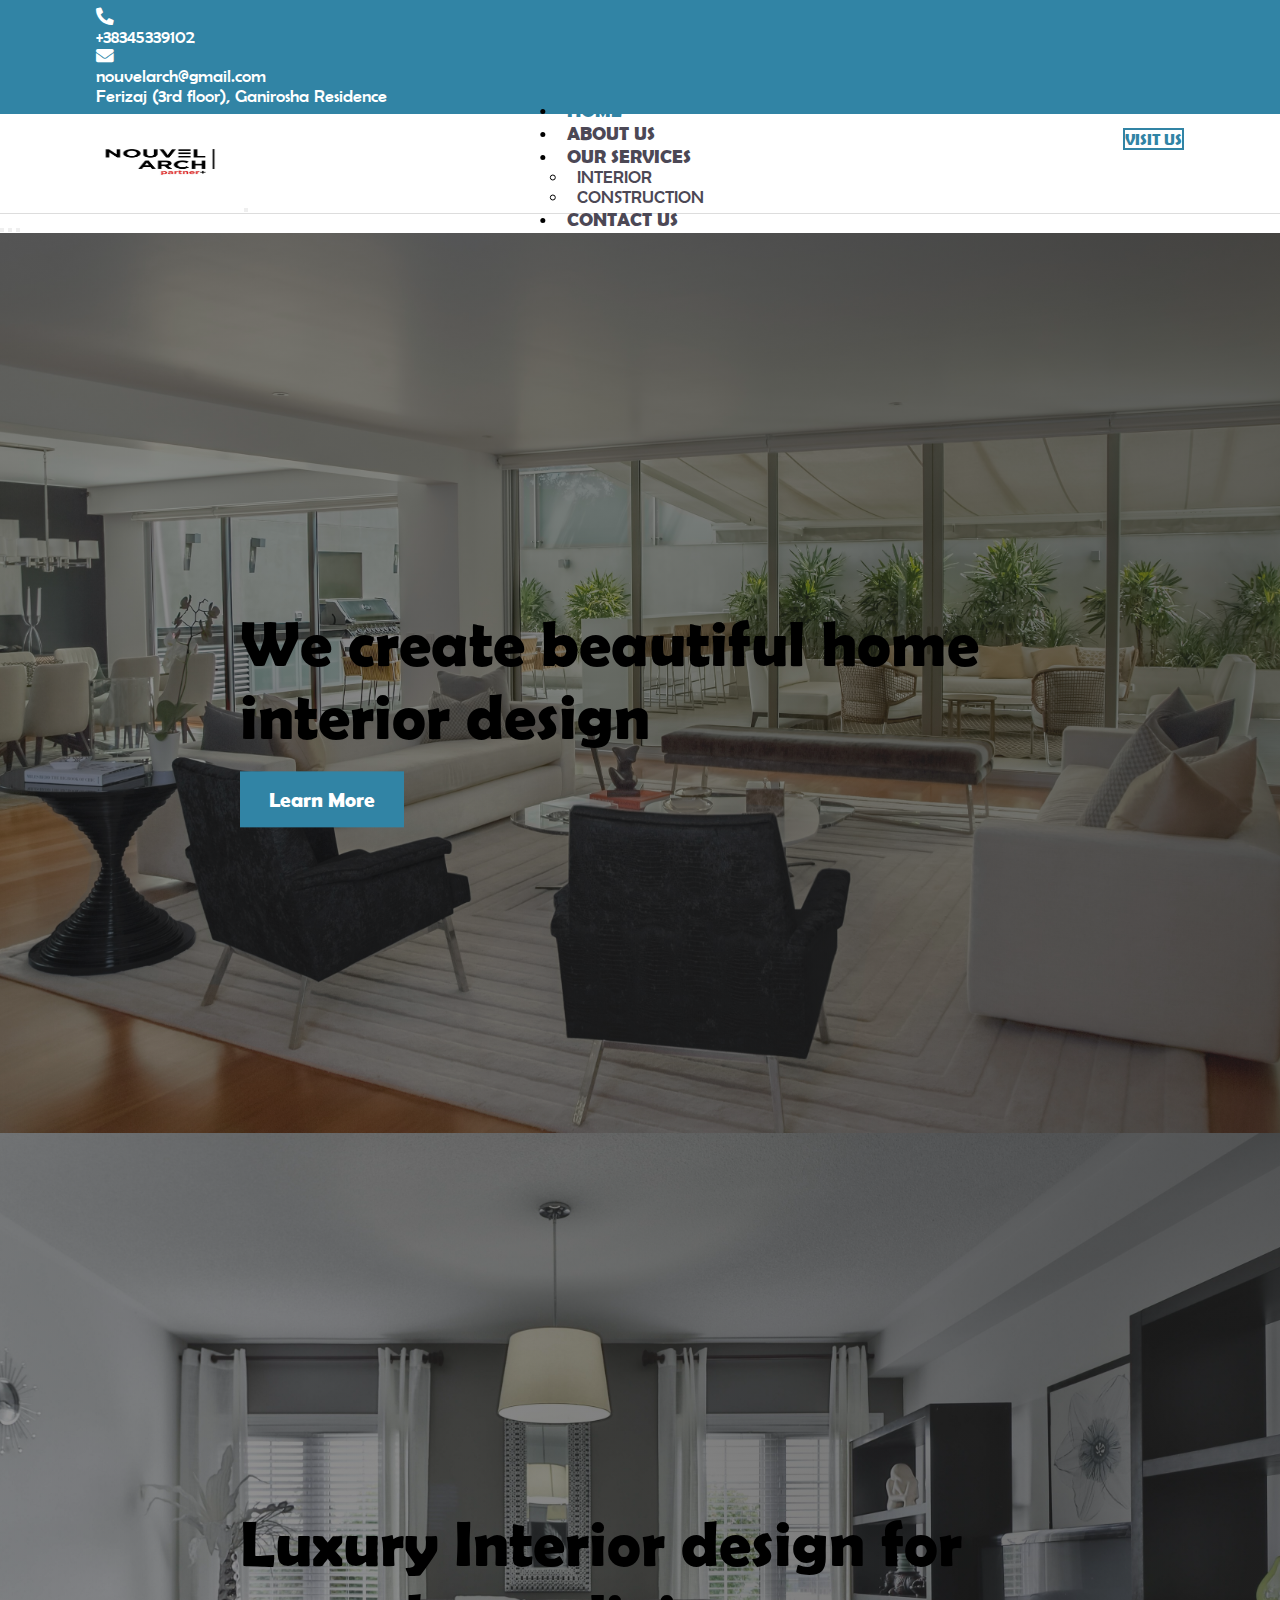
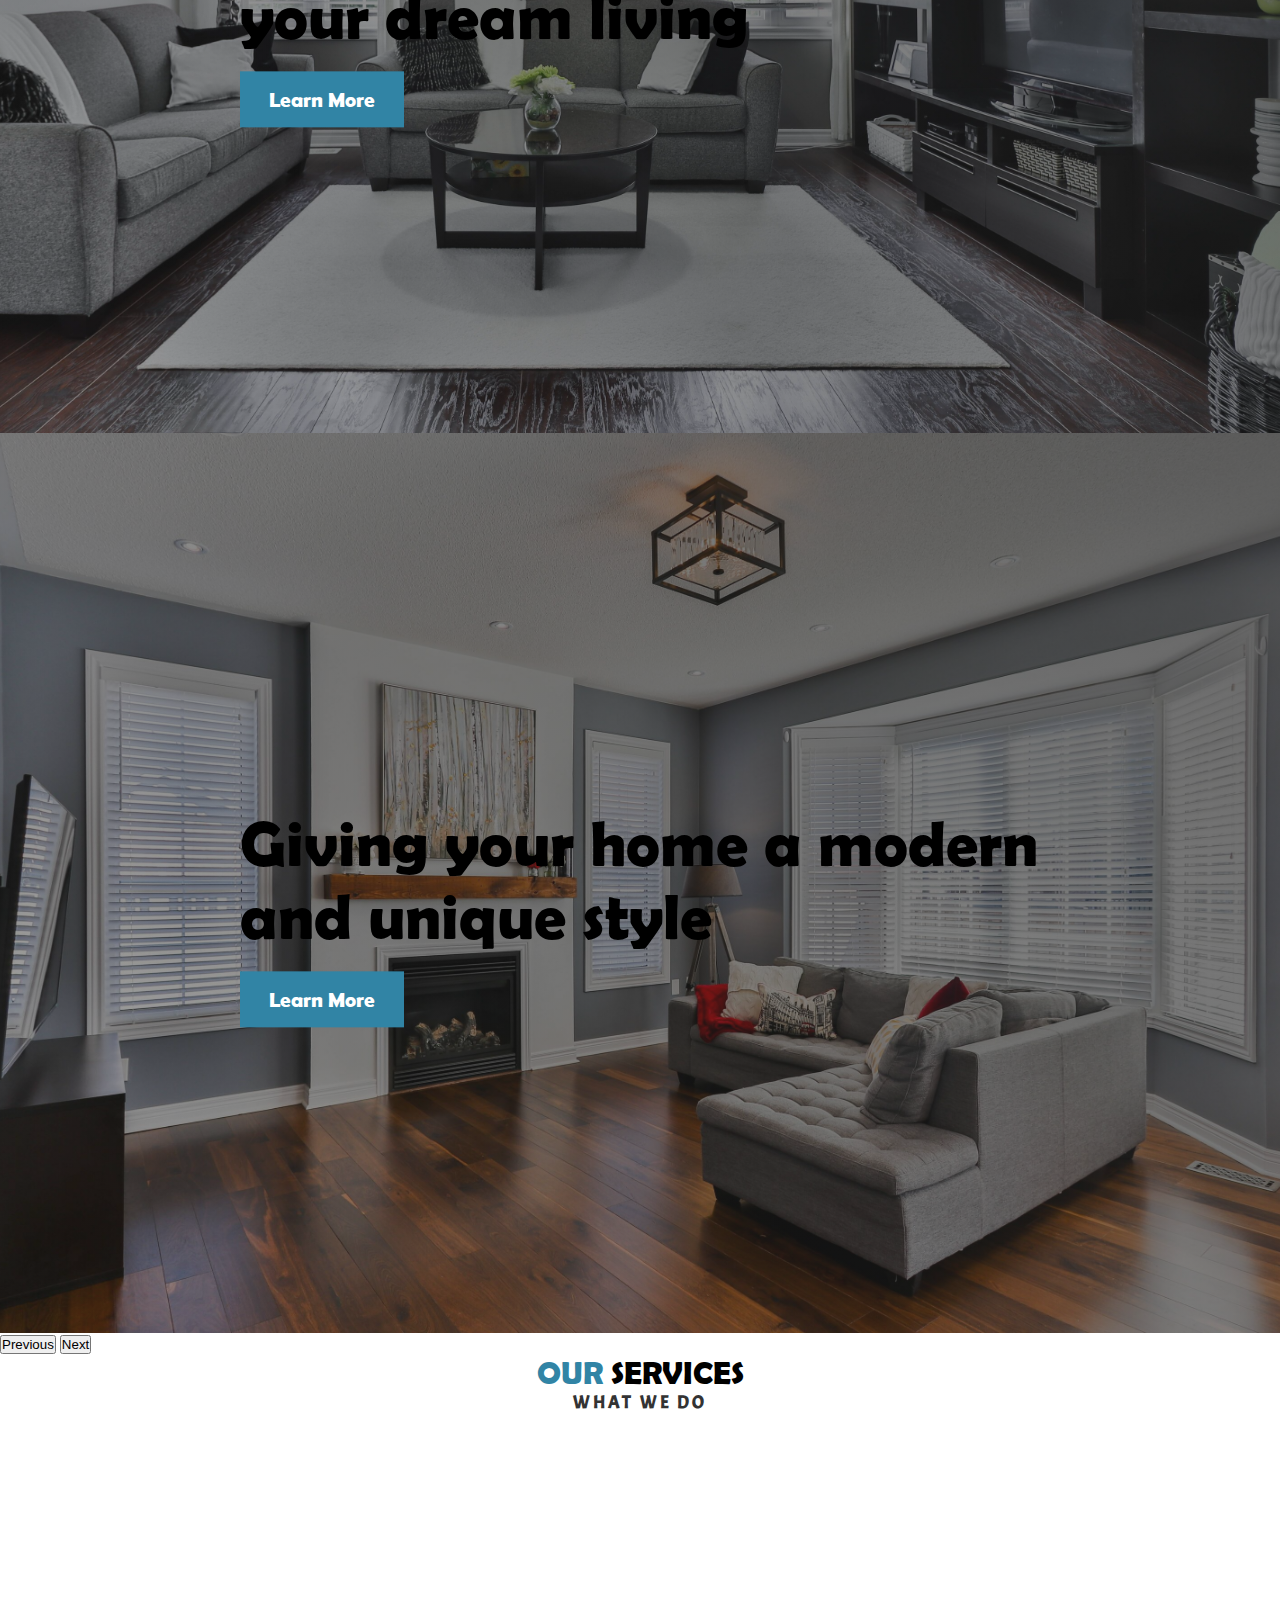
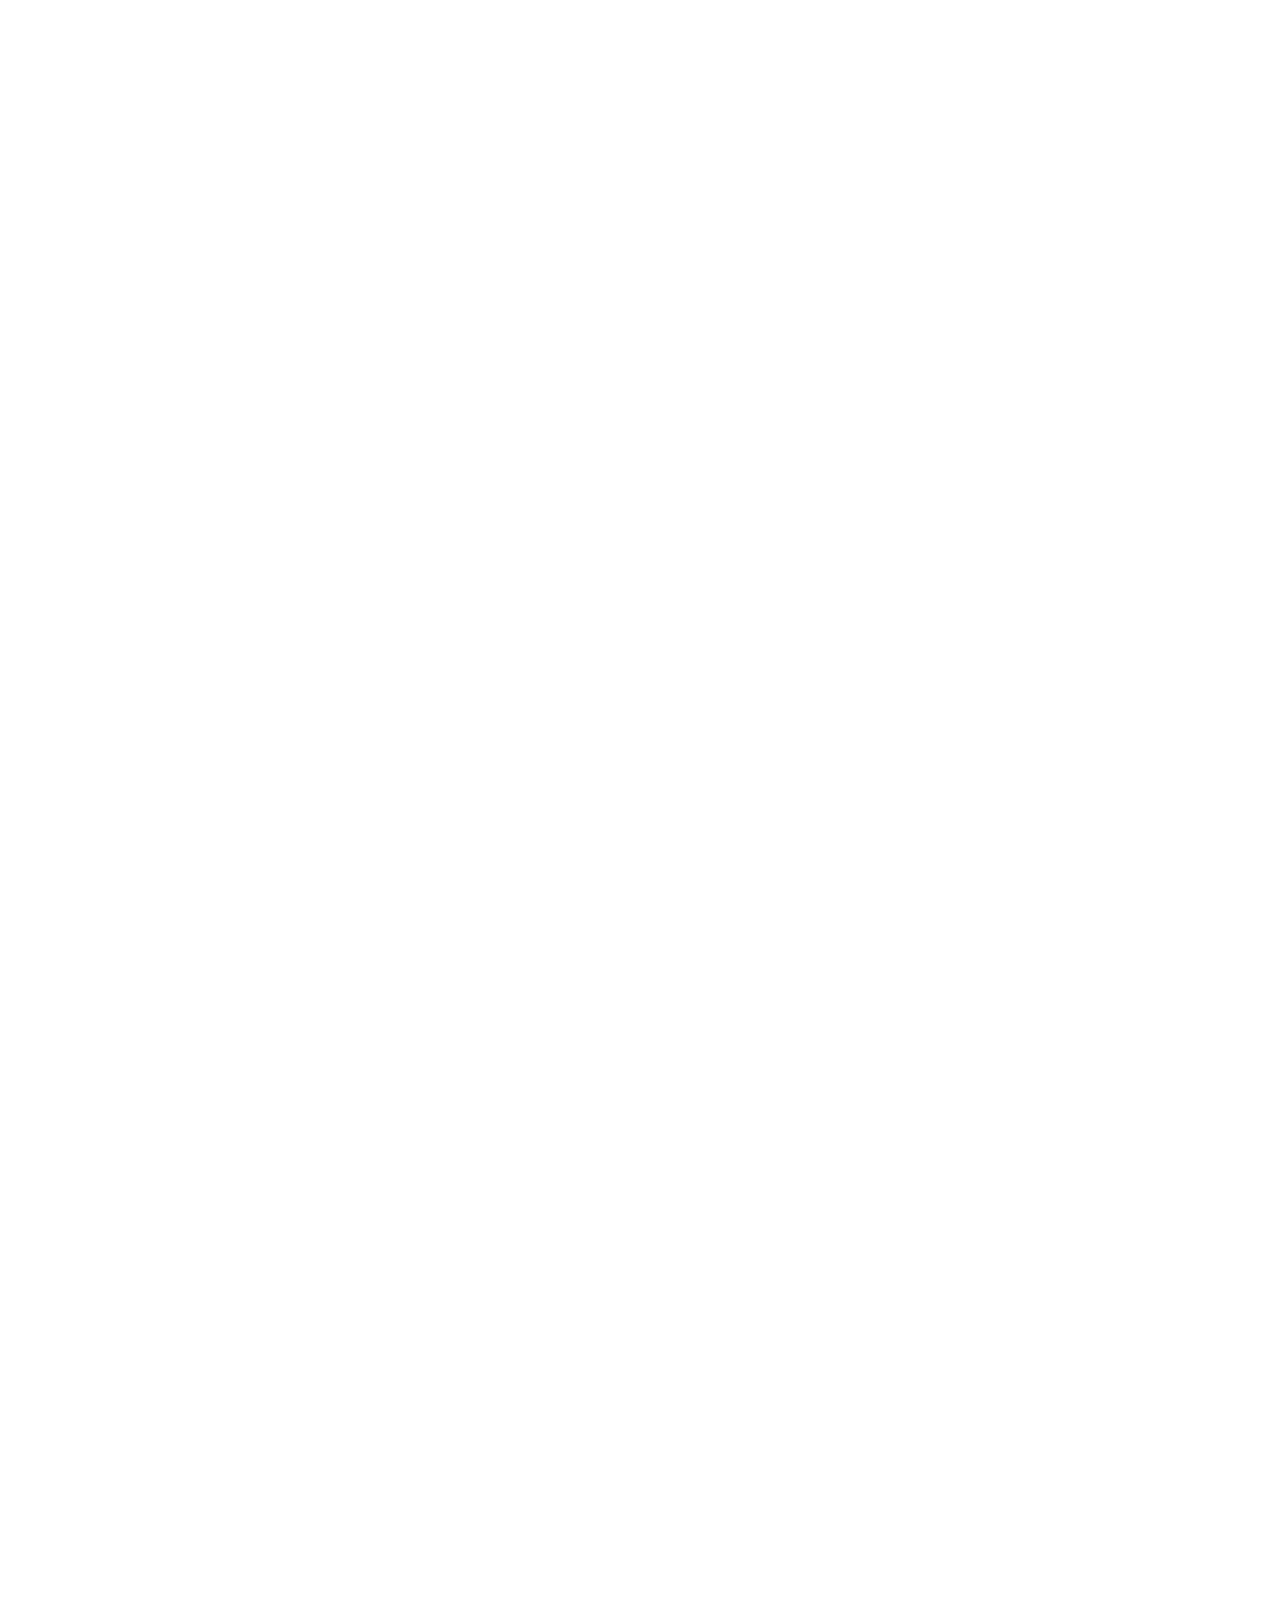
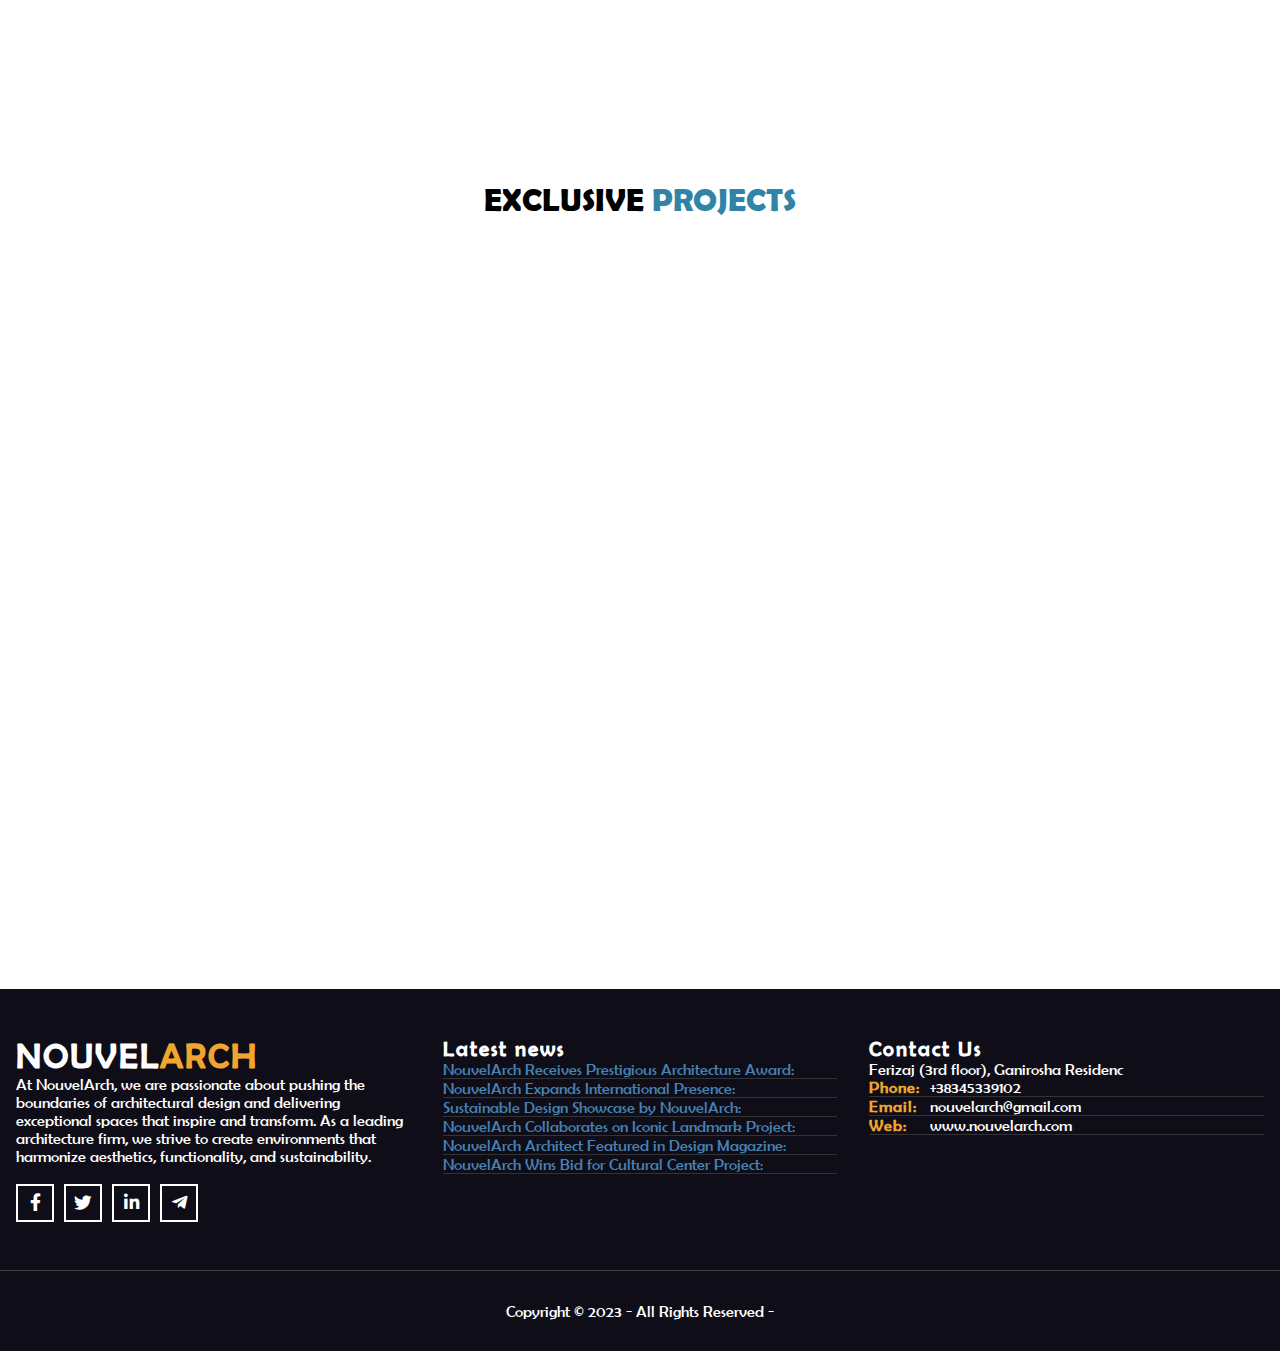
<file: index.html>
<!DOCTYPE html>

<html lang="en">

<head>
    <meta charset="UTF-8">
    <meta http-equiv="X-UA-Compatible" content="IE=edge">
    <meta name="viewport" content="width=device-width, initial-scale=1.0">

    <!-- bootstrap cdn link -->
    <link href="https://cdn.jsdelivr.net/npm/bootstrap@5.1.3/dist/css/bootstrap.min.css" rel="stylesheet"
        integrity="sha384-1BmE4kWBq78iYhFldvKuhfTAU6auU8tT94WrHftjDbrCEXSU1oBoqyl2QvZ6jIW3" crossorigin="anonymous">

    <!-- animate css cdn link -->
    <link rel="stylesheet" href="https://cdnjs.cloudflare.com/ajax/libs/animate.css/4.1.1/animate.min.css"
        integrity="sha512-c42qTSw/wPZ3/5LBzD+Bw5f7bSF2oxou6wEb+I/lqeaKV5FDIfMvvRp772y4jcJLKuGUOpbJMdg/BTl50fJYAw=="
        crossorigin="anonymous" referrerpolicy="no-referrer" />

    <!-- aos cdn link -->
    <link href="https://unpkg.com/aos@2.3.1/dist/aos.css" rel="stylesheet">

    <!-- custom styles -->
    <link rel="stylesheet" href="style.css">
    <link rel="stylesheet" href="responsive.css">

    <title>Nouvel Arch</title>
</head>

<body>
    <!-- topbar start -->
    <div class="topbar container-fluid d-flex flex-wrap justify-content-center justify-content-lg-between">
        <div class="info-topbar mt-2 d-flex flex-wrap justify-content-center justify-content-lg-between">
            <div class="info-content d-inline-flex">
                <div class="mt-1"><span class="icon-phone-alt"></span></div>
                <p class="phone ms-2">+38345339102</p>
            </div>

            <div class="info-content ms-4 d-inline-flex">
                <div class="mt-1"><span class="icon-envelope"></span></div>
                <p class="email ms-2">nouvelarch@gmail.com</p>
            </div>
        </div>

        <div class="location-topbar ms-3 mt-2 d-flex align-items-center">
            <p>Ferizaj (3rd floor), Ganirosha Residence</p>
        </div>
    </div>
    <!-- topbar end -->





    <!-- header start -->
    <div class="header">

        <!-- navbar start -->
        <nav class="navbar navbar-expand-lg navbar-light bg-light">
            <div class="nav-content container-fluid">
                <a class="navbar-brand" href="#">
                    <img class="d-inline-block align-top" src="img/nouvelarchlogo.jpg" alt="brand-logo">
                </a>

                <button class="navbar-toggler" type="button" data-bs-toggle="collapse"
                    data-bs-target="#navbarNavDropdown" aria-controls="navbarNavDropdown" aria-expanded="false"
                    aria-label="Toggle navigation">
                    <span class="navbar-toggler-icon"></span>
                </button>

                <div class="main-menu collapse navbar-collapse" id="navbarNavDropdown">
                    <ul class="navbar-nav">
                        <li class="nav-item">
                            <a class="nav-link active" aria-current="page" href="index.html">Home</a>
                        </li>

                        <li class="nav-item">
                            <a class="nav-link" href="about.html">About Us</a>
                        </li>

                        <li class="nav-item dropdown">
                            <a class="nav-link dropdown-toggle" href="#" data-bs-toggle="dropdown"
                                id="navbarDropdownMenuLink" role="button" aria-expanded="false">
                                Our Services
                            </a>
                            <ul class="dropdown-menu" aria-labelledby="navbarDropdownMenuLink">
                                <li><a class="dropdown-item" href="interior.html">Interior</a></li>
                                <li><a class="dropdown-item" href="construction.html">Construction</a></li>
                            </ul>
                        </li>

                        <li class="nav-item">
                            <a class="nav-link" href="contact.html">Contact Us</a>
                        </li>
                    </ul>
                </div>

                <div class="quote-btn">
                    <a class="nav-link" href="visitus.html">Visit Us</a>
                </div>
            </div>
        </nav>
        <!-- navbar end -->
    </div>
    <!-- header end -->





    <!-- hero section start -->
    <div id="carouselExampleCaptions" class="carousel slide" data-bs-ride="carousel">
        <div class="carousel-indicators">
            <button type="button" data-bs-target="#carouselExampleCaptions" data-bs-slide-to="0" class="active"
                aria-current="true" aria-label="Slide 1"></button>
            <button type="button" data-bs-target="#carouselExampleCaptions" data-bs-slide-to="1"
                aria-label="Slide 2"></button>
            <button type="button" data-bs-target="#carouselExampleCaptions" data-bs-slide-to="2"
                aria-label="Slide 3"></button>
        </div>

        <div class="carousel-inner">
            <div class="carousel-item carousel-item1 active">
                <div class="carousel-caption d-block">
                    <h5 class="animate__animated animate__fadeInDown"
                        style="animation-duration: 1.7s; animation-delay: 0.6s">We create beautiful home interior design
                    </h5>
                    <p class="animate__animated animate__fadeInDown"
                        style="animation-duration: 1.7s; animation-delay: 1.7s">
                        <a href="#">Learn More</a>
                    </p>
                </div>
            </div>

            <div class="carousel-item carousel-item2">
                <div class="carousel-caption d-block">
                    <h5 class="animate__animated animate__fadeInDown"
                        style="animation-duration: 1.7s; animation-delay: 0.6s">Luxury Interior design for your dream
                        living</h5>
                    <p class="animate__animated animate__fadeInDown"
                        style="animation-duration: 1.7s; animation-delay: 1.7s">
                        <a href="#">Learn More</a>
                    </p>
                </div>
            </div>

            <div class="carousel-item carousel-item3">
                <div class="carousel-caption d-block">
                    <h5 class="animate__animated animate__fadeInDown"
                        style="animation-duration: 1.7s; animation-delay: 0.6s">Giving your home a modern and unique
                        style</h5>
                    <p class="animate__animated animate__fadeInDown"
                        style="animation-duration: 1.7s; animation-delay: 1.7s">
                        <a href="#">Learn More</a>
                    </p>
                </div>
            </div>
        </div>

        <button class="carousel-control-prev" type="button" data-bs-target="#carouselExampleCaptions"
            data-bs-slide="prev">
            <span class="carousel-control-prev-icon" aria-hidden="true"></span>
            <span class="visually-hidden">Previous</span>
        </button>

        <button class="carousel-control-next" type="button" data-bs-target="#carouselExampleCaptions"
            data-bs-slide="next">
            <span class="carousel-control-next-icon" aria-hidden="true"></span>
            <span class="visually-hidden">Next</span>
        </button>
    </div>
    <!-- hero section end -->





    <!-- services section start -->
    <div id="services">
        <div class="section-title pt-5">
            <h1 class="text-center"><span>Our</span> Services</h1>
            <p class="text-center">What we do</p>
        </div>

        <div class="container-lg pt-4 pb-5 d-flex flex-wrap justify-content-center justify-content-lg-start"
            data-aos="fade-up" data-aos-duration="700">
            <div class="card mb-5 ms-2 me-2 flex-grow-1">
                <img src="img/interior/interior01.jpg" alt="">

                <div class="card-text-content">
                    <p>Interior Design</p>
                </div>
            </div>

            <div class="card mb-5 ms-2 me-2 flex-grow-1">
                <img src="img/construction/constructionhome.jpg" alt="">

                <div class="card-text-content">
                    <p>Architecture</p>
                </div>
            </div>
        </div>
    </div>
    <!-- services section end -->





    <!-- service row start (construction) -->
    <div id="construction" class="container-lg pt-4 pb-5" data-aos="fade-up" data-aos-duration="700">
        <div class="service-row construction-content pt-4 pb-4">
            <div class="service-row-img">
                <img src="img/construction/04.jpg" alt="">
            </div>

            <div class="service-row-text construction-text">
                <h2>Construction</h2>
                <p>Rising above the city skyline, 
                    the building offers panoramic views that stretch to the horizon. Each window frames a unique perspective, 
                    connecting inhabitants with the ever-changing urban landscape. From sunrise to sunset, 
                    the building becomes a canvas on which light dances,
                     casting captivating shadows and reflections that add depth and intrigue.</p>
                <p class="learn-more-btn"><a href="#">Learn more</a></p>
            </div>
        </div>
    </div>
    <!-- service row end -->





    <!-- service row start (interior) -->
    <div id="interior" class="container-lg pt-4 pb-5" data-aos="fade-up" data-aos-duration="700">
        <div class="service-row interior-content pt-4 pb-4">
            <div class="service-row-img">
                <img src="img/interior/interior02.jpg" alt="">
            </div>

            <div class="service-row-text interior-text">
                <h2>Interiors</h2>
                <p>Step into the world of refined elegance and sophisticated design as you enter the interiors of this remarkable space.
                     Every aspect of the interior has been meticulously crafted to create an atmosphere of luxury and comfort.</p>
                <p class="learn-more-btn"><a href="#">Learn more</a></p>
            </div>
        </div>
    </div>
    <!-- service row end -->





    <!-- exclusive project gallery start -->
    <div class="container-xxl gallery pt-4">
        <div class="section-title">
            <h1>Exclusive<span> Projects</span></h1>
        </div>

        <div class="wrapper">
            <ul class="filter-menu" data-aos="fade-up" data-aos-duration="500">
                <li data-list="interior" class="active-menu">Interior</li>
                <li data-list="construction">Construction</li>
            </ul>

            <div class="filter-items" data-aos="fade-up" data-aos-duration="700">
                <div class="filter-content" data-item="interior">
                    <img src="img/exclusive/brezo.jpg" alt="">
                    <p class="hover-text">A cottage in the roots of nature, while
                        perfect the space with elements
                        nature</p>
                    <div class="project-title-area">
                        <p class="project-title">MODERN VILLA "BREZ"</p>
                        
                    </div>

                </div>

                <div class="filter-content" data-item="interior">
                    <img src="img/exclusive/ROOMSLOW.jpg" alt="">
                    <p class="hover-text">This room was dreamed of as a fantasy
                        modern but classy; see here that
                        how this dream came true.</p>
                    <div class="project-title-area">
                        <p class="project-title">MODERN ROOM "SLOW"</p>
                       
                    </div>
                </div>

                <div class="filter-content" data-item="interior">
                    <img src="img/exclusive/B01.jpg" alt="">
                    <p class="hover-text">This apartment was dreamed like a fantasy
                        modern but classy; see here that
                        how this dream came true.</p>
                    <div class="project-title-area">
                        <p class="project-title">APARTMENT MODERN "B01"</p>
                        
                    </div>
                </div>

                <div class="filter-content" data-item="interior">
                    <img src="img/exclusive/04.jpg" alt="">
                    <p class="hover-text">Memories transform a bunch of bricks
                        and stones in a beautiful house and
                        our client wanted their house to
                        it was comfortable to stay in
                        their preferences, see one of
                        favorite projects.</p>
                    <div class="project-title-area">
                        <p class="project-title">APARTMENT REZIDENCIAL "P01"</p>
                        
                    </div>
                </div>

                <div class="filter-content" data-item="interior">
                    <img src="img/exclusive/gg.jpg" alt="">
                    <p class="hover-text">Space, functional, modern and
                        efficient are the main elements behind
                        designing the store space for
                        GGDB. It just became a shop in it
                        which one would be motivated to
                        look at that
                        YOUR</p>
                    <div class="project-title-area">
                        <p class="project-title">GOLDEN GOOSE DELUXE BRAND “GGDB"</p>
                        
                    </div>
                </div>

                <div class="filter-content" data-item="interior">
                    <img src="img/exclusive/chroom.jpg" alt="">
                    <p class="hover-text">This room was dreamed as a fantasy for
                        children, but modern; see here how
                        this dream came true</p>
                    <div class="project-title-area">
                        <p class="project-title">CHILDREN'S ROOM "CLOUDY"</p>
                     
                    </div>
                </div>

                <div class="filter-content" data-item="construction">
                    <img src="img/exclusive/GGDB.jpg" alt="">
                    <p class="hover-text">Space, functional, modern and
                        efficient are the main elements behind
                        designing the store space for
                        GGDB. It just became a shop in it
                        which one would be motivated to
                        look at that
                        YOUR</p>
                    <div class="project-title-area">
                        <p class="project-title">GOLDEN GOOSE DELUXE BRAND “GGDB"</p>
                        
                    </div>
                </div>

                <div class="filter-content" data-item="construction">
                    <img src="img/exclusive/08.jpg" alt="">
                    <p class="hover-text">I believe that successful commercial design starts with a conversation
                        practical. We look at the totality of aspirations for a commercial project
                        and we develop strategies for a wide range of models and
                        development using a process model integrated with
                        value management and quality assurance</p>
                    <div class="project-title-area">
                        <p class="project-title">MODERN HOUSE "BP01"</p>
                        
                    </div>
                </div>

                <div class="filter-content" data-item="construction">
                    <img src="img/exclusive/09.jpg" alt="">
                    <p class="hover-text">The architecture responds to the needs and aspirations of the clients and
                        our communities. I give shape and meaning to rooms,
                        buildings and facilities, always balancing the functions of
                        internal with the external requirements of the country, climate and culture.</p>
                    <div class="project-title-area">
                        <p class="project-title">THE HOUSE "Luxury"</p>
                      
                    </div>
                </div>

                <div class="filter-content" data-item="construction">
                    <img src="img/exclusive/UPVIEW.jpg" alt="">
                    <p class="hover-text">The special feature of the IPON project is that it combines architecture
                        modern with durability and efficiency, so that
                        the residence can easily include all the facilities of
                        necessary by making the best use of the space.</p>
                    <div class="project-title-area">
                        <p class="project-title">RESIDENTIAL NEIGHBORHOOD "IPON"</p>
                        
                    </div>
                </div>

                <div class="filter-content" data-item="construction">
                    <img src="img/exclusive/gm.jpg" alt="">
                    <p class="hover-text">The special feature of the project
                        "GM" is that it combines architecture
                        modern with durability and efficiency, so that vill a to
                        can easily include all the necessary objects by e
                        make the best use of space.</p>
                    <div class="project-title-area">
                        <p class="project-title">PRIVATE VILLA "GM"</p>
                        
                    </div>
                </div>

                <div class="filter-content" data-item="construction">
                    <img src="img/exclusive/MUNICH.jpg" alt="">
                    <p class="hover-text">In their building we didn't use as many lines as e
                        sturdy and simple handle, the architectural design looks
                        minimal, but the longer you look at it the bigger they get
                        the details.</p>
                    <div class="project-title-area">
                        <p class="project-title">FUNDAMENTAL RENOVATION "MUNICH"</p>
                        
                    </div>
                </div>
            </div>
        </div>
    </div>
    <!-- exclusive project gallery end -->





    <!-- footer section start -->
    <div class="footer">
        <div class="footer-content container-xxl">
            <div class="footer-col footer-col1">
                <p class="interiorx"><strong>NOUVEL<span>ARCH</span></strong></p>
                <p>At NouvelArch, we are passionate about pushing the boundaries of architectural design
                     and delivering exceptional spaces that inspire and transform.
                     As a leading architecture firm, we strive to create environments
                      that harmonize aesthetics, functionality, and sustainability.</p>
                <div class="social-links">
                    <div class="social-link">
                        <span class="icon-facebook-f"></span>
                    </div>

                    <div class="social-link">
                        <span class="icon-twitter"></span>
                    </div>

                    <div class="social-link">
                        <span class="icon-linkedin-in"></span>
                    </div>

                    <div class="social-link">
                        <span class="icon-telegram-plane"></span>
                    </div>
                </div>
            </div>

            <div class="footer-col news">
                <p class="footer-col-title"><strong>Latest news</strong></p>
                <div class="news-links">
                    <p class="news-link"><a href="#">NouvelArch Receives Prestigious Architecture Award: </a></p>
                    <p class="news-link"><a href="#">NouvelArch Expands International Presence: </a></p>
                    <p class="news-link"><a href="#">Sustainable Design Showcase by NouvelArch:</a></p>
                    <p class="news-link"><a href="#">NouvelArch Collaborates on Iconic Landmark Project:</a></p>
                    <p class="news-link"><a href="#">NouvelArch Architect Featured in Design Magazine:</a></p>
                    <p class="news-link"><a href="#">NouvelArch Wins Bid for Cultural Center Project:</a></p>
                </div>
            </div>

            <div class="footer-col location">
                <p class="footer-col-title"><strong>Contact Us</strong></p>
                <p>Ferizaj (3rd floor), Ganirosha Residenc</p>
                <div class="address">
                    <p><strong>Phone: </strong><span>+38345339102</span></p>
                    <p><strong>Email: </strong><span>nouvelarch@gmail.com</span></p>
                    <p><strong>Web: </strong><a href="#">www.nouvelarch.com</a></p>
                </div>
            </div>
        </div>

        <footer class="copyright container-xxl">
            <p>Copyright &copy; 2023 - All Rights Reserved -</p>
        </footer>
    </div>
    <!-- footer section end -->







    <!-- bootstrap cdn link -->
    <script src="https://cdn.jsdelivr.net/npm/bootstrap@5.1.3/dist/js/bootstrap.bundle.min.js"
        integrity="sha384-ka7Sk0Gln4gmtz2MlQnikT1wXgYsOg+OMhuP+IlRH9sENBO0LRn5q+8nbTov4+1p" crossorigin="anonymous">
    </script>

    <!-- aos cdn link -->
    <script src="https://unpkg.com/aos@2.3.1/dist/aos.js"></script>

    <!-- custom js link -->
    <script src="script.js"></script>
</body>

</html>
</file>
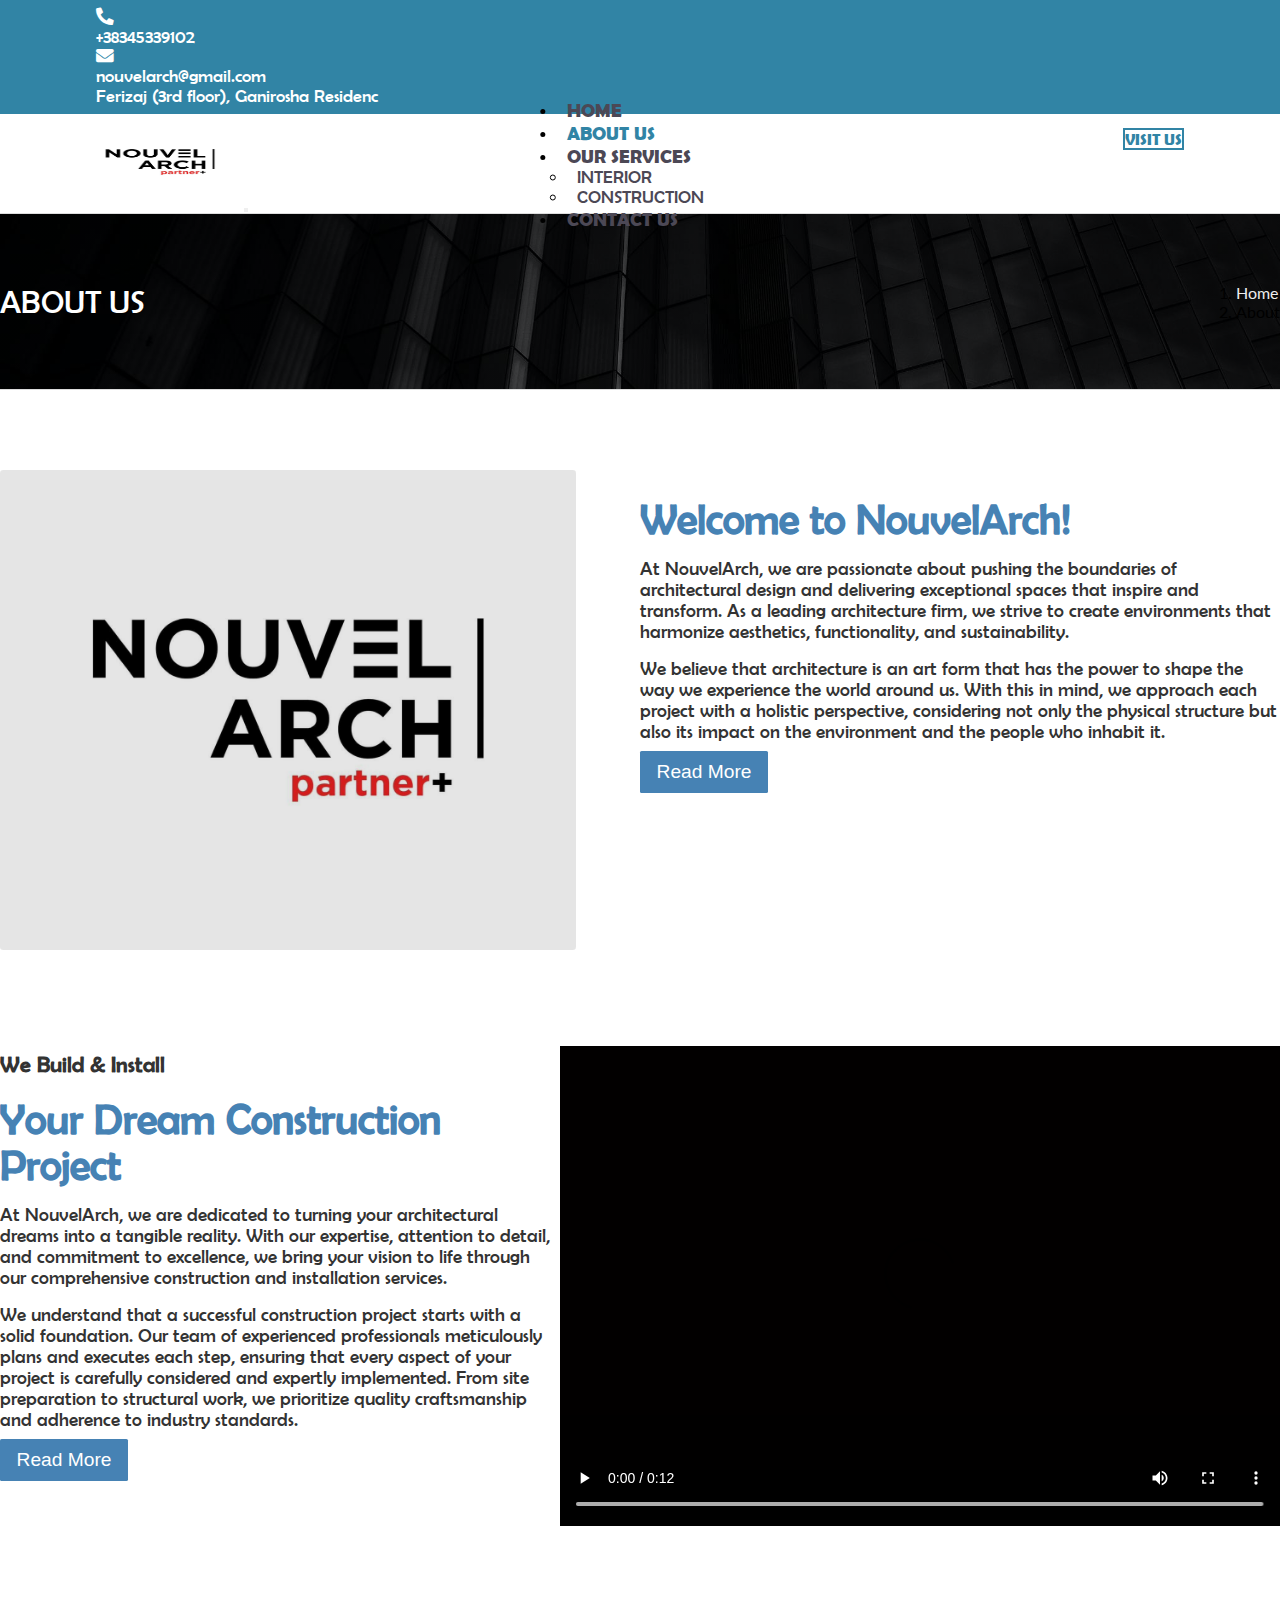
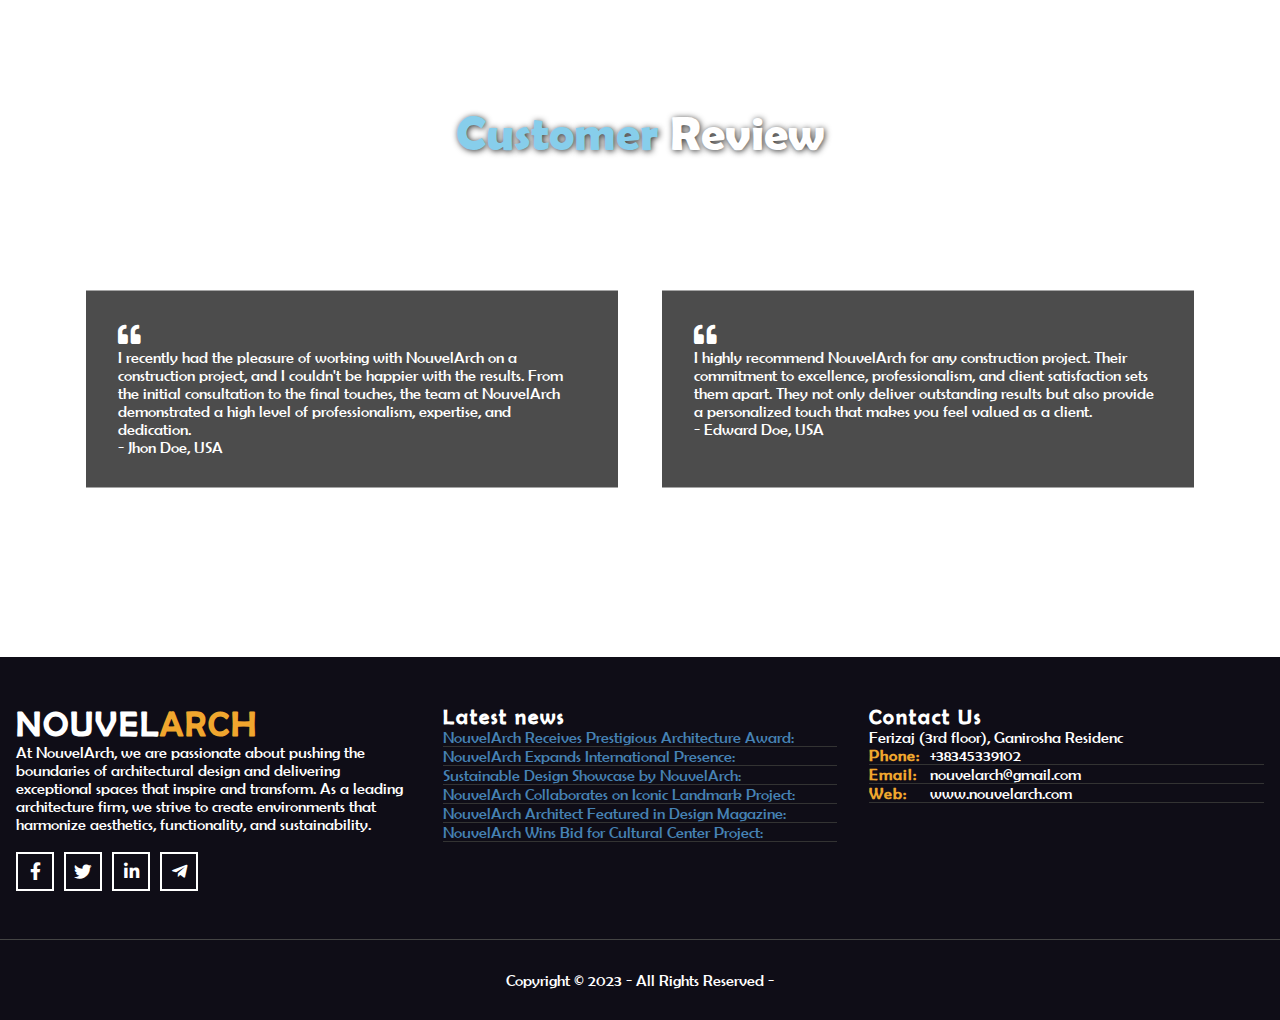
<file: about.html>
<!DOCTYPE html>

<html lang="en">

<head>
    <meta charset="UTF-8">
    <meta http-equiv="X-UA-Compatible" content="IE=edge">
    <meta name="viewport" content="width=device-width, initial-scale=1.0">

    <!-- bootstrap cdn link -->
    <link href="https://cdn.jsdelivr.net/npm/bootstrap@5.1.3/dist/css/bootstrap.min.css" rel="stylesheet"
        integrity="sha384-1BmE4kWBq78iYhFldvKuhfTAU6auU8tT94WrHftjDbrCEXSU1oBoqyl2QvZ6jIW3" crossorigin="anonymous">

    <!-- aos cdn link -->
    <link href="https://unpkg.com/aos@2.3.1/dist/aos.css" rel="stylesheet">

    <!-- custom styles -->
    <link rel="stylesheet" href="style.css">
    <link rel="stylesheet" href="responsive.css">

    <title>NouvelArch - About</title>
</head>

<body>
    <!-- topbar start -->
    <div class="topbar container-fluid d-flex flex-wrap justify-content-center justify-content-lg-between">
        <div class="info-topbar mt-2 d-flex flex-wrap justify-content-center justify-content-lg-between">
            <div class="info-content d-inline-flex">
                <div class="mt-1"><span class="icon-phone-alt"></span></div>
                <p class="phone ms-2">+38345339102</p>
            </div>

            <div class="info-content ms-4 d-inline-flex">
                <div class="mt-1"><span class="icon-envelope"></span></div>
                <p class="email ms-2">nouvelarch@gmail.com</p>
            </div>
        </div>

        <div class="location-topbar ms-3 mt-2 d-flex align-items-center">
            <p>Ferizaj (3rd floor), Ganirosha Residenc</p>
        </div>
    </div>
    <!-- topbar end -->





    <!-- header start -->
    <div class="header">

        <!-- navbar start -->
        <nav class="navbar navbar-expand-lg navbar-light bg-light">
            <div class="nav-content container-fluid">
                <a class="navbar-brand" href="#">
                    <img class="d-inline-block align-top" src="img/nouvelarchlogo.jpg" alt="brand-logo">
                </a>

                <button class="navbar-toggler" type="button" data-bs-toggle="collapse"
                    data-bs-target="#navbarNavDropdown" aria-controls="navbarNavDropdown" aria-expanded="false"
                    aria-label="Toggle navigation">
                    <span class="navbar-toggler-icon"></span>
                </button>

                <div class="main-menu collapse navbar-collapse" id="navbarNavDropdown">
                    <ul class="navbar-nav">
                        <li class="nav-item">
                            <a class="nav-link" aria-current="page" href="index.html">Home</a>
                        </li>

                        <li class="nav-item">
                            <a class="nav-link active" href="about.html">About Us</a>
                        </li>

                        <li class="nav-item dropdown">
                            <a class="nav-link dropdown-toggle" href="#" data-bs-toggle="dropdown"
                                id="navbarDropdownMenuLink" role="button" aria-expanded="false">
                                Our Services
                            </a>
                            <ul class="dropdown-menu" aria-labelledby="navbarDropdownMenuLink">
                                <li><a class="dropdown-item" href="interior.html">Interior</a></li>
                                <li><a class="dropdown-item" href="construction.html">Construction</a></li>
                            </ul>
                        </li>

                        <li class="nav-item">
                            <a class="nav-link" href="contact.html">Contact Us</a>
                        </li>
                    </ul>
                </div>

                <div class="quote-btn">
                    <a class="nav-link" href="visitus.html">Visit Us</a>
                </div>
            </div>
        </nav>
        <!-- navbar end -->
    </div>
    <!-- header end -->





    <!-- breadcrumb start -->
    <div class="container-fluid breadcrumb-area">
        <div class="container-lg">
            <div class="title">
                <h2>About us</h2>
            </div>

            <nav aria-label="breadcrumb">
                <ol class="breadcrumb">
                    <li class="breadcrumb-item"><a href="index.html">Home</a></li>
                    <li class="breadcrumb-item active" aria-current="page">About</li>
                </ol>
            </nav>
        </div>
    </div>
    <!-- breadcrumb end -->





    <!-- about section start -->
    <div class="about container-xl" id="about">
        <div class="about-wrap">
            <div class="about-image">
                <img src="img/exclusive/logo.jpg" alt="about_img">
            </div>
            <div class="about-description">
                <h1>Welcome to NouvelArch!</h1>
                <p>At NouvelArch, we are passionate about pushing the boundaries of architectural design
                    and delivering exceptional spaces that inspire and transform.
                    As a leading architecture firm, we strive to create environments
                     that harmonize aesthetics, functionality, and sustainability.</p>
                <p>We believe that architecture is an art form that has the power to shape the way we experience the world around us.
                     With this in mind, we approach each project with a holistic perspective, 
                     considering not only the physical structure but also its impact on the environment and the people who inhabit it. </p>
                <button>Read More</button>
            </div>
        </div>

        <div class="about-wrap about-wrap-2">
            <div class="about-description">
                <h3>We Build & Install</h3>
                <h1>Your Dream Construction Project</h1>
                <p>At NouvelArch, we are dedicated to turning your architectural dreams into a tangible reality. 
                    With our expertise, attention to detail, and commitment to excellence, 
                    we bring your vision to life through our comprehensive construction and installation services.</p>
                <p>We understand that a successful construction project starts with a solid foundation.
                     Our team of experienced professionals meticulously plans and executes each step,
                      ensuring that every aspect of your project is carefully considered and expertly implemented.
                       From site preparation to structural work, we prioritize quality craftsmanship and adherence to industry standards. </p>
                <button>Read More</button>
            </div>

            <div class="about-video">
                <video src="shortvideo.mp4" controls autoplay unmuted>
                    Sorry, your browser doesn't support embedded videos.
                </video>
            </div>
            
        </div>
    </div>
    <!-- about section end -->





    <!-- customer review section start -->
    <div class="customer-review">
        <div class="review-title">
            <h1><span>Customer</span> Review</h1>
        </div>
        <div class="review-wrap">
            <div class="review-box">
                <p class="review-icon"><span class="icon-quote-left"></span></p>
                <p class="review-description">I recently had the pleasure of working with NouvelArch on a construction project,
                     and I couldn't be happier with the results. 
                     From the initial consultation to the final touches, the team at NouvelArch demonstrated a high level of professionalism,
                      expertise, and dedication.</p>
                <p>- Jhon Doe, USA</p>
            </div>

            <div class="review-box">
                <p class="review-icon"><span class="icon-quote-left"></span></p>
                <p class="review-description">I highly recommend NouvelArch for any construction project. 
                    Their commitment to excellence, professionalism, and client satisfaction sets them apart.
                     They not only deliver outstanding results but also provide a personalized touch that makes you feel valued as a client.</p>
                <p>- Edward Doe, USA</p>
            </div>
        </div>
    </div>
    <!-- customer review section end -->





    <!-- footer section start -->
    <div class="footer">
        <div class="footer-content container-xxl">
            <div class="footer-col footer-col1">
                <p class="interiorx"><strong>NOUVEL<span>ARCH</span></strong></p>
                <p>At NouvelArch, we are passionate about pushing the boundaries of architectural design
                     and delivering exceptional spaces that inspire and transform.
                     As a leading architecture firm, we strive to create environments
                      that harmonize aesthetics, functionality, and sustainability.</p>
                <div class="social-links">
                    <div class="social-link">
                        <span class="icon-facebook-f"></span>
                    </div>

                    <div class="social-link">
                        <span class="icon-twitter"></span>
                    </div>

                    <div class="social-link">
                        <span class="icon-linkedin-in"></span>
                    </div>

                    <div class="social-link">
                        <span class="icon-telegram-plane"></span>
                    </div>
                </div>
            </div>

            <div class="footer-col news">
                <p class="footer-col-title"><strong>Latest news</strong></p>
                <div class="news-links">
                    <p class="news-link"><a href="#">NouvelArch Receives Prestigious Architecture Award: </a></p>
                    <p class="news-link"><a href="#">NouvelArch Expands International Presence: </a></p>
                    <p class="news-link"><a href="#">Sustainable Design Showcase by NouvelArch:</a></p>
                    <p class="news-link"><a href="#">NouvelArch Collaborates on Iconic Landmark Project:</a></p>
                    <p class="news-link"><a href="#">NouvelArch Architect Featured in Design Magazine:</a></p>
                    <p class="news-link"><a href="#">NouvelArch Wins Bid for Cultural Center Project:</a></p>
                </div>
            </div>

            <div class="footer-col location">
                <p class="footer-col-title"><strong>Contact Us</strong></p>
                <p>Ferizaj (3rd floor), Ganirosha Residenc</p>
                <div class="address">
                    <p><strong>Phone: </strong><span>+38345339102</span></p>
                    <p><strong>Email: </strong><span>nouvelarch@gmail.com</span></p>
                    <p><strong>Web: </strong><a href="#">www.nouvelarch.com</a></p>
                </div>
            </div>
        </div>

        <footer class="copyright container-xxl">
            <p>Copyright &copy; 2023 - All Rights Reserved -</p>
        </footer>
    </div>
    <!-- footer section end -->









    <!-- bootstrap cdn link -->
    <script src="https://cdn.jsdelivr.net/npm/bootstrap@5.1.3/dist/js/bootstrap.bundle.min.js"
        integrity="sha384-ka7Sk0Gln4gmtz2MlQnikT1wXgYsOg+OMhuP+IlRH9sENBO0LRn5q+8nbTov4+1p" crossorigin="anonymous">
    </script>

    <!-- aos cdn link -->
    <script src="https://unpkg.com/aos@2.3.1/dist/aos.js"></script>

    <!-- custom js link -->
    <script src="script.js"></script>
</body>

</html>
</file>
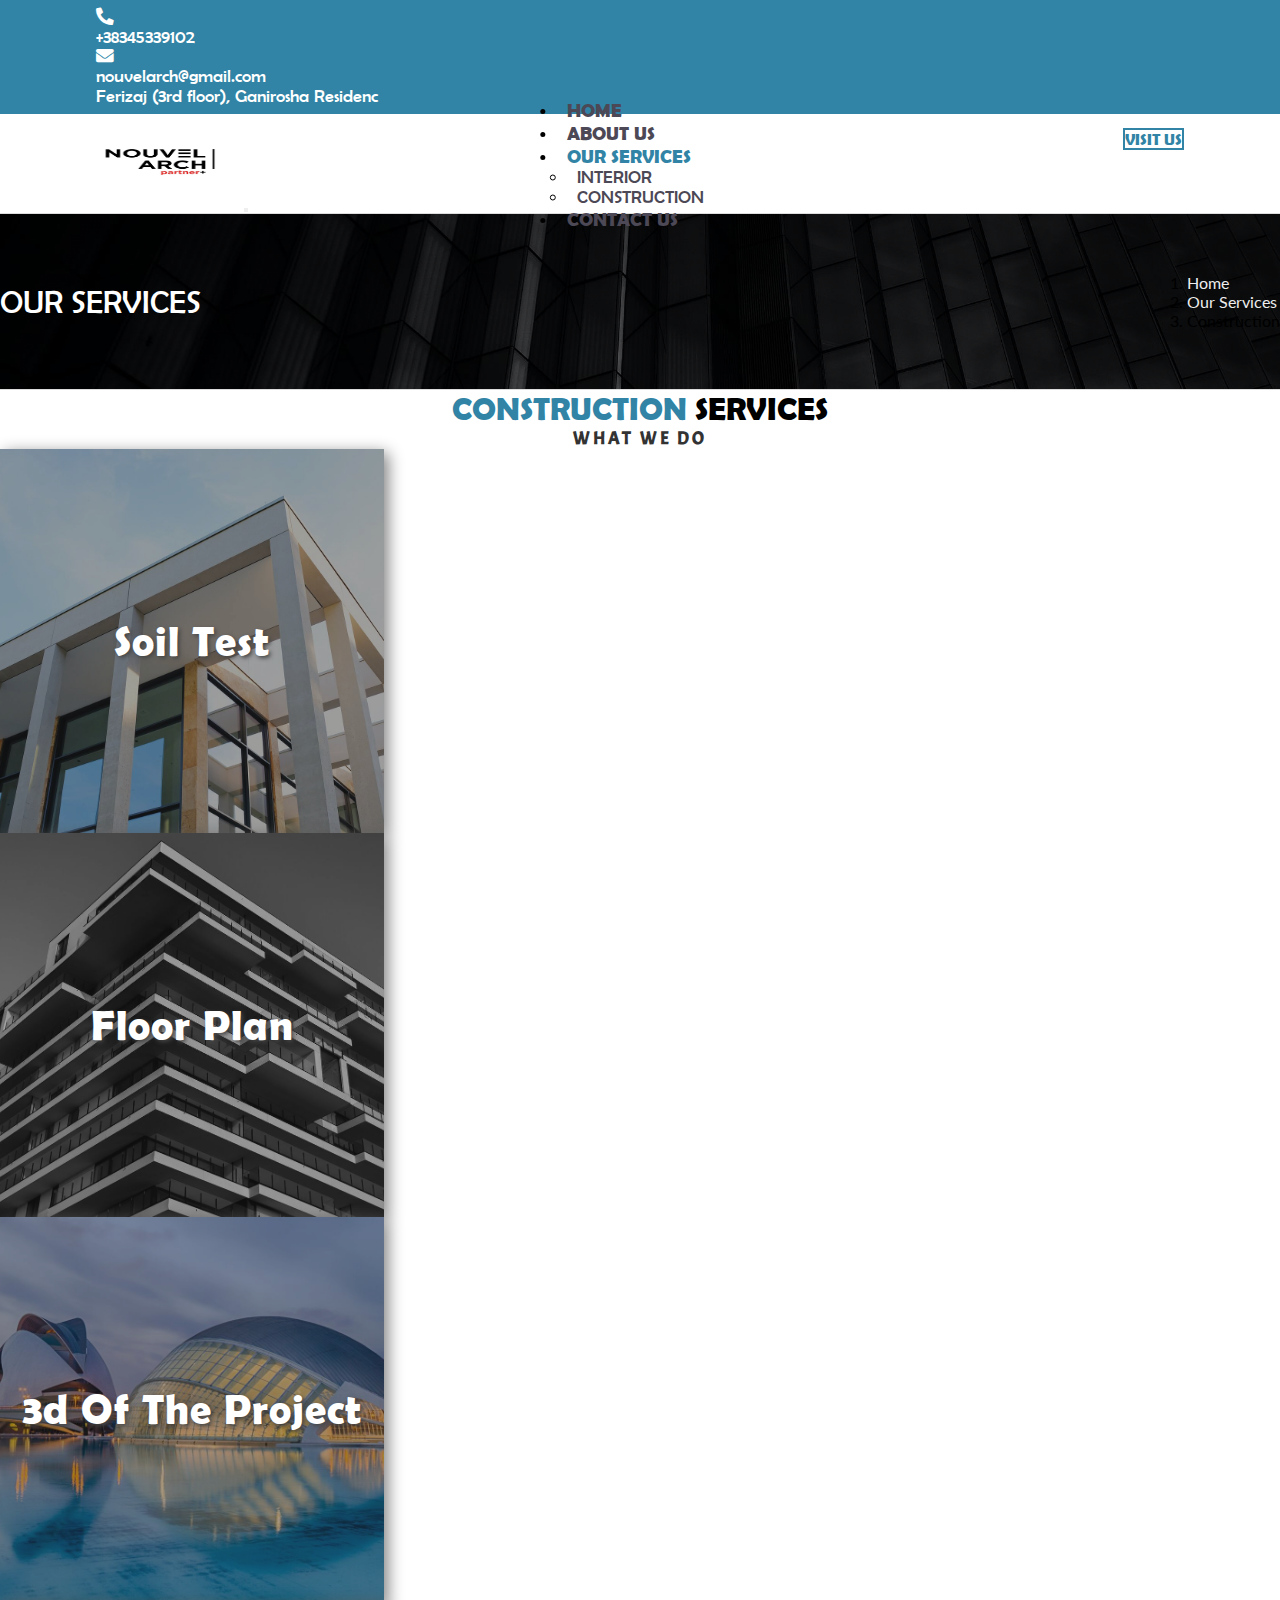
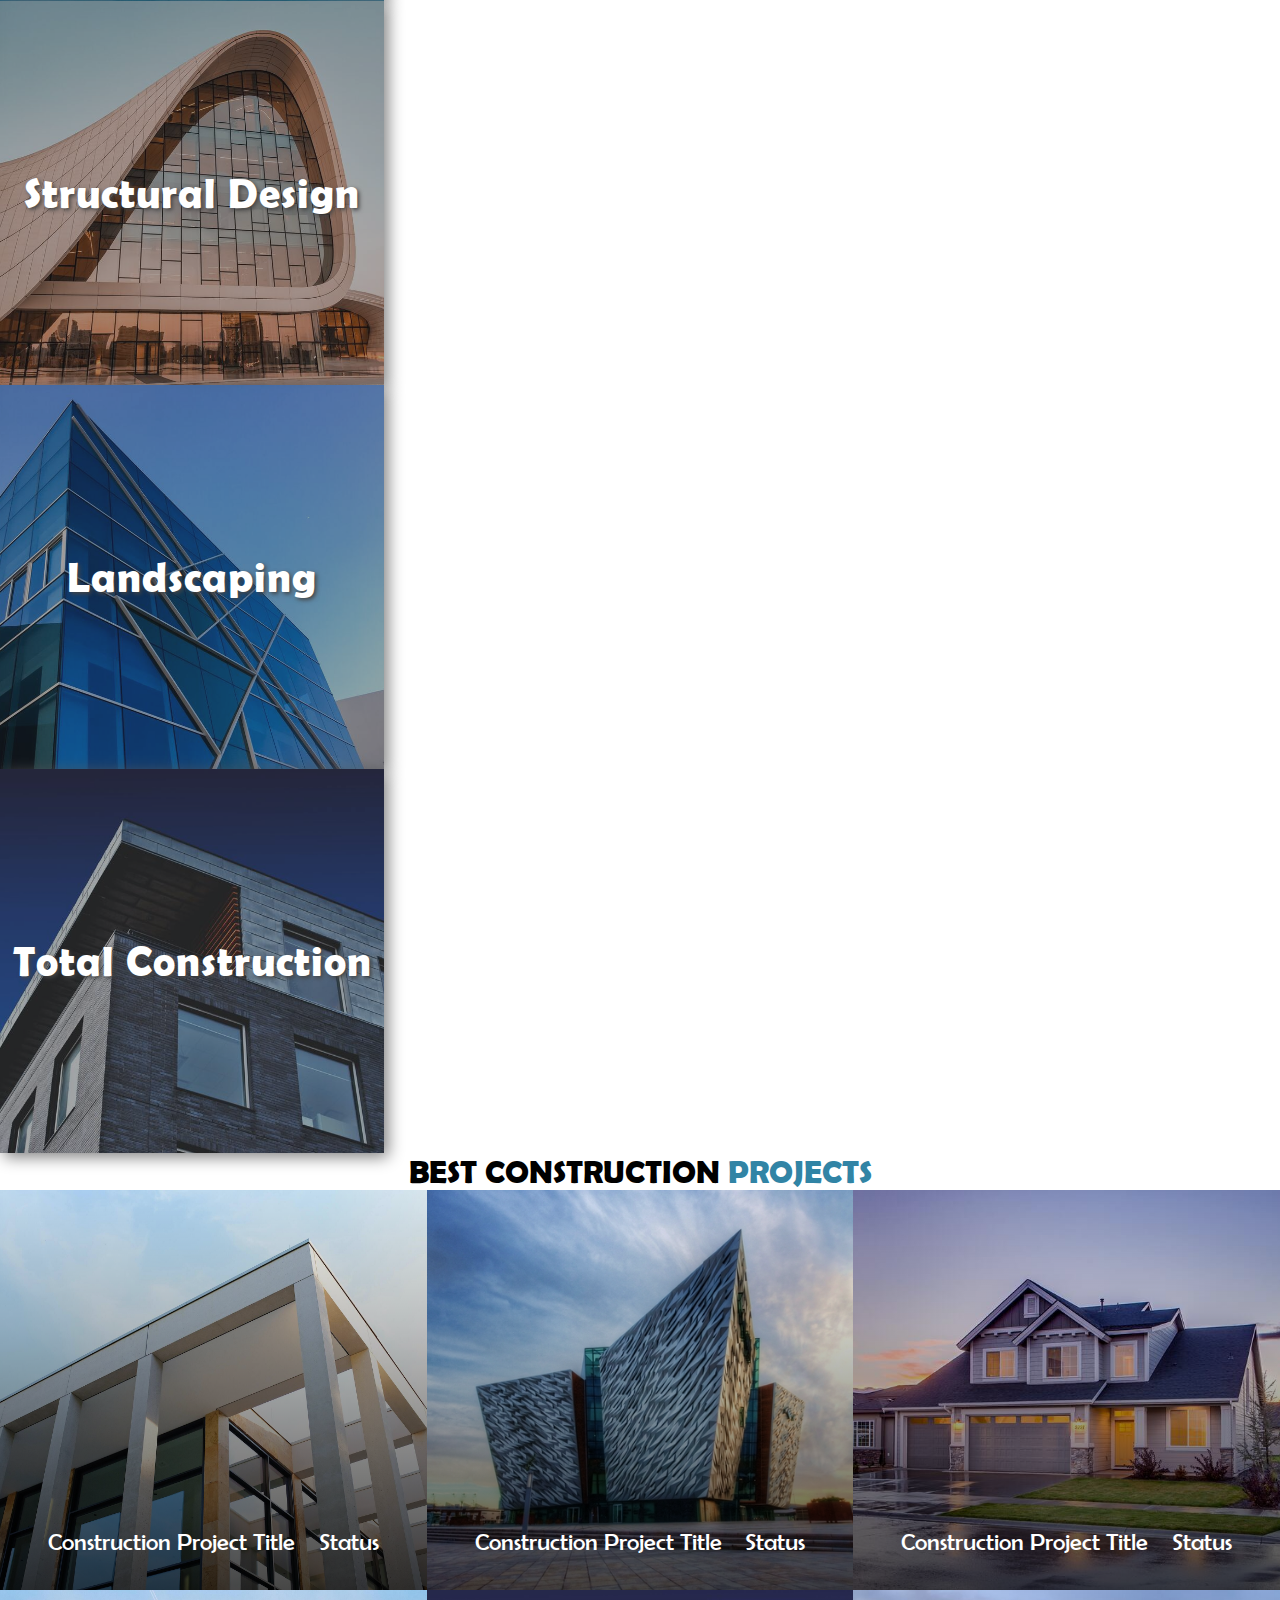
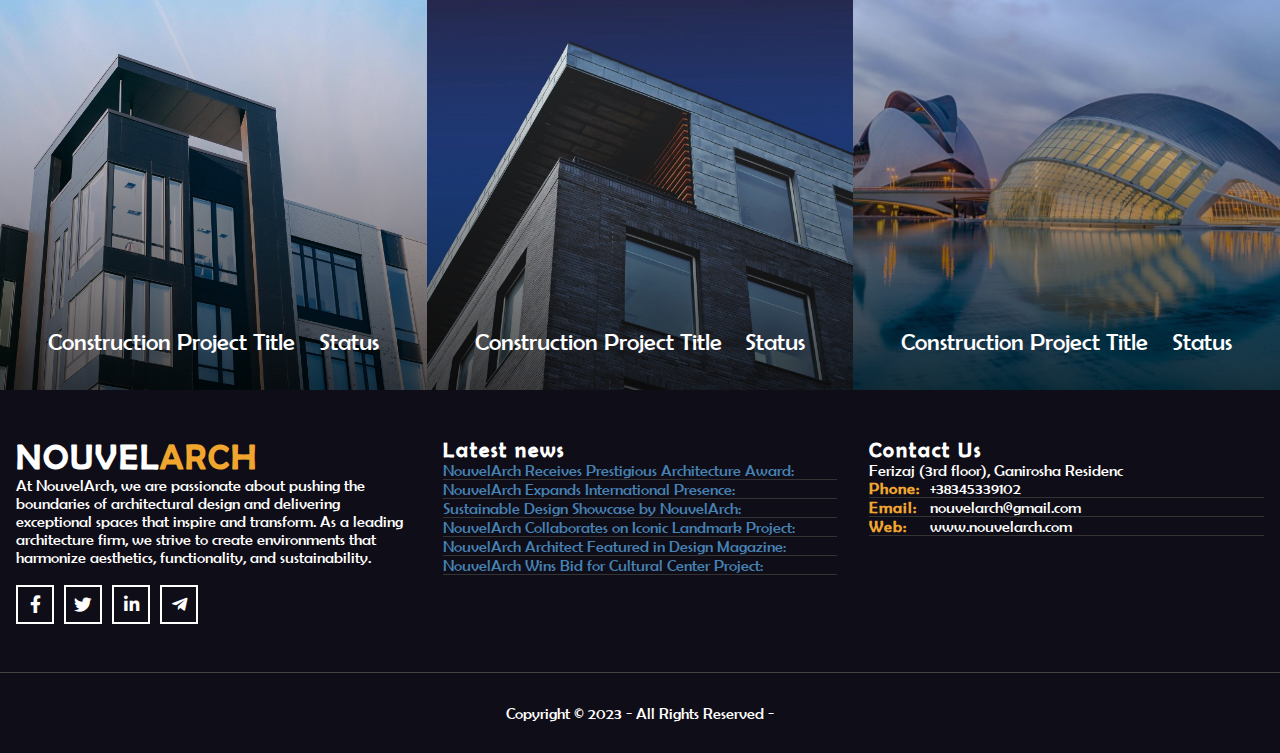
<file: construction.html>
<!DOCTYPE html>
<html lang="en">

<head>
    <meta charset="UTF-8">
    <meta http-equiv="X-UA-Compatible" content="IE=edge">
    <meta name="viewport" content="width=device-width, initial-scale=1.0">

    <!-- bootstrap cdn link -->
    <link href="https://cdn.jsdelivr.net/npm/bootstrap@5.1.3/dist/css/bootstrap.min.css" rel="stylesheet"
        integrity="sha384-1BmE4kWBq78iYhFldvKuhfTAU6auU8tT94WrHftjDbrCEXSU1oBoqyl2QvZ6jIW3" crossorigin="anonymous">

    <!-- aos cdn link -->
    <link href="https://unpkg.com/aos@2.3.1/dist/aos.css" rel="stylesheet">

    <!-- custom styles -->
    <link rel="stylesheet" href="style.css">
    <link rel="stylesheet" href="responsive.css">

    <title>NouvelArch - Construction</title>
</head>

<body>
    <!-- topbar start -->
    <div class="topbar container-fluid d-flex flex-wrap justify-content-center justify-content-lg-between">
        <div class="info-topbar mt-2 d-flex flex-wrap justify-content-center justify-content-lg-between">
            <div class="info-content d-inline-flex">
                <div class="mt-1"><span class="icon-phone-alt"></span></div>
                <p class="phone ms-2">+38345339102</p>
            </div>

            <div class="info-content ms-4 d-inline-flex">
                <div class="mt-1"><span class="icon-envelope"></span></div>
                <p class="email ms-2">nouvelarch@gmail.com</p>
            </div>
        </div>

        <div class="location-topbar ms-3 mt-2 d-flex align-items-center">
            <p>Ferizaj (3rd floor), Ganirosha Residenc</p>
        </div>
    </div>
    <!-- topbar end -->





    <!-- header start -->
    <div class="header">

        <!-- navbar start -->
        <nav class="navbar navbar-expand-lg navbar-light bg-light">
            <div class="nav-content container-fluid">
                <a class="navbar-brand" href="#">
                    <img class="d-inline-block align-top" src="img/nouvelarchlogo.jpg" alt="brand-logo">
                </a>

                <button class="navbar-toggler" type="button" data-bs-toggle="collapse"
                    data-bs-target="#navbarNavDropdown" aria-controls="navbarNavDropdown" aria-expanded="false"
                    aria-label="Toggle navigation">
                    <span class="navbar-toggler-icon"></span>
                </button>

                <div class="main-menu collapse navbar-collapse" id="navbarNavDropdown">
                    <ul class="navbar-nav">
                        <li class="nav-item">
                            <a class="nav-link" aria-current="page" href="index.html">Home</a>
                        </li>

                        <li class="nav-item">
                            <a class="nav-link" href="about.html">About Us</a>
                        </li>

                        <li class="nav-item dropdown">
                            <a class="nav-link active dropdown-toggle" href="#" data-bs-toggle="dropdown"
                                id="navbarDropdownMenuLink" role="button" aria-expanded="false">
                                Our Services
                            </a>
                            <ul class="dropdown-menu" aria-labelledby="navbarDropdownMenuLink">
                                <li><a class="dropdown-item" href="interior.html">Interior</a></li>
                                <li><a class="dropdown-item" href="construction.html">Construction</a></li>
                            </ul>
                        </li>

                        <li class="nav-item">
                            <a class="nav-link" href="contact.html">Contact Us</a>
                        </li>
                    </ul>
                </div>

                <div class="quote-btn">
                    <a class="nav-link" href="visitus.html">Visit Us</a>
                </div>
            </div>
        </nav>
        <!-- navbar end -->
    </div>
    <!-- header end -->





    <!-- breadcrumb start -->
    <div class="container-fluid breadcrumb-area parallax">
        <div class="container-lg">
            <div class="title">
                <h2>Our Services</h2>
            </div>

            <nav aria-label="breadcrumb">
                <ol class="breadcrumb">
                    <li class="breadcrumb-item"><a href="index.html">Home</a></li>
                    <li class="breadcrumb-item"><a href="interior.html">Our Services</a></li>
                    <li class="breadcrumb-item active" aria-current="page">Construction</li>
                </ol>
            </nav>
        </div>
    </div>
    <!-- breadcrumb end -->





    <!-- services section start -->
    <div id="services" class="construction-services">
        <div class="section-title pt-5">
            <h1 class="text-center"><span>Construction</span> Services</h1>
            <p class="text-center">What we do</p>
        </div>

        <div class="container-lg pt-4 pb-5 d-flex flex-wrap justify-content-center justify-content-lg-start"
            data-aos="fade-up">
            <div class="card mb-3 ms-2 me-2 flex-lg-grow-1">
                <img src="img/construction/01.jpg" alt="">

                <div class="card-text-content">
                    <p>Soil test</p>
                </div>
            </div>

            <div class="card mb-3 ms-2 me-2 flex-lg-grow-1">
                <img src="img/construction/02.jpg" alt="">

                <div class="card-text-content">
                    <p>Floor plan</p>
                </div>
            </div>

            <div class="card mb-3 ms-2 me-2 flex-lg-grow-1">
                <img src="img/construction/09.jpg" alt="">

                <div class="card-text-content">
                    <p>3d of the project</p>
                </div>
            </div>

            <div class="card mb-3 ms-2 me-2 flex-lg-grow-1">
                <img src="img/construction/04.jpg" alt="">

                <div class="card-text-content">
                    <p>Structural design</p>
                </div>
            </div>

            <div class="card mb-3 ms-2 me-2 flex-lg-grow-1">
                <img src="img/construction/05.jpg" alt="">

                <div class="card-text-content">
                    <p>Landscaping</p>
                </div>
            </div>

            <div class="card mb-3 ms-2 me-2 flex-lg-grow-1">
                <img src="img/construction/06.jpg" alt="">

                <div class="card-text-content">
                    <p>Total construction</p>
                </div>
            </div>
        </div>
    </div>
    <!-- services section end -->





    <!-- service gallery start -->
    <div class="container-fluid service-gallery mt-2">
        <div class="section-title pt-5 pb-5">
            <h1>Best Construction <span>Projects</span></h1>
        </div>

        <div class="service-gallery-wrapper mt-4">
            <div class="service-gallery-content">
                <img src="img/exclusive/07.jpg" alt="">

                <div class="preview-details">
                    <p class="preview-title">Project Preview Title</p>
                </div>

                <div class="service-project-title-area">
                    <p class="service-project-title">Construction Project Title</p>
                    <p class="service-project-status">Status</p>
                </div>
            </div>

            <div class="service-gallery-content">
                <img src="img/exclusive/08.jpg" alt="">

                <div class="preview-details">
                    <p class="preview-title">Project Preview Title</p>
                </div>

                <div class="service-project-title-area">
                    <p class="service-project-title">Construction Project Title</p>
                    <p class="service-project-status">Status</p>
                </div>
            </div>

            <div class="service-gallery-content">
                <img src="img/exclusive/09.jpg" alt="">

                <div class="preview-details">
                    <p class="preview-title">Project Preview Title</p>
                </div>

                <div class="service-project-title-area">
                    <p class="service-project-title">Construction Project Title</p>
                    <p class="service-project-status">Status</p>
                </div>
            </div>

            <div class="service-gallery-content">
                <img src="img/exclusive/10.jpg" alt="">

                <div class="preview-details">
                    <p class="preview-title">Project Preview Title</p>
                </div>

                <div class="service-project-title-area">
                    <p class="service-project-title">Construction Project Title</p>
                    <p class="service-project-status">Status</p>
                </div>
            </div>

            <div class="service-gallery-content">
                <img src="img/exclusive/11.jpg" alt="">

                <div class="preview-details">
                    <p class="preview-title">Project Preview Title</p>
                </div>

                <div class="service-project-title-area">
                    <p class="service-project-title">Construction Project Title</p>
                    <p class="service-project-status">Status</p>
                </div>
            </div>

            <div class="service-gallery-content">
                <img src="img/exclusive/12.jpg" alt="">

                <div class="preview-details">
                    <p class="preview-title">Project Preview Title</p>
                </div>

                <div class="service-project-title-area">
                    <p class="service-project-title">Construction Project Title</p>
                    <p class="service-project-status">Status</p>
                </div>
            </div>
        </div>
    </div>
    <!-- service gallery end -->





    <!-- footer section start -->
    <div class="footer">
        <div class="footer-content container-xxl">
            <div class="footer-col footer-col1">
                <p class="interiorx"><strong>NOUVEL<span>ARCH</span></strong></p>
                <p>At NouvelArch, we are passionate about pushing the boundaries of architectural design
                     and delivering exceptional spaces that inspire and transform.
                     As a leading architecture firm, we strive to create environments
                      that harmonize aesthetics, functionality, and sustainability.</p>
                <div class="social-links">
                    <div class="social-link">
                        <span class="icon-facebook-f"></span>
                    </div>

                    <div class="social-link">
                        <span class="icon-twitter"></span>
                    </div>

                    <div class="social-link">
                        <span class="icon-linkedin-in"></span>
                    </div>

                    <div class="social-link">
                        <span class="icon-telegram-plane"></span>
                    </div>
                </div>
            </div>

            <div class="footer-col news">
                <p class="footer-col-title"><strong>Latest news</strong></p>
                <div class="news-links">
                    <p class="news-link"><a href="#">NouvelArch Receives Prestigious Architecture Award: </a></p>
                    <p class="news-link"><a href="#">NouvelArch Expands International Presence: </a></p>
                    <p class="news-link"><a href="#">Sustainable Design Showcase by NouvelArch:</a></p>
                    <p class="news-link"><a href="#">NouvelArch Collaborates on Iconic Landmark Project:</a></p>
                    <p class="news-link"><a href="#">NouvelArch Architect Featured in Design Magazine:</a></p>
                    <p class="news-link"><a href="#">NouvelArch Wins Bid for Cultural Center Project:</a></p>
                </div>
            </div>

            <div class="footer-col location">
                <p class="footer-col-title"><strong>Contact Us</strong></p>
                <p>Ferizaj (3rd floor), Ganirosha Residenc</p>
                <div class="address">
                    <p><strong>Phone: </strong><span>+38345339102</span></p>
                    <p><strong>Email: </strong><span>nouvelarch@gmail.com</span></p>
                    <p><strong>Web: </strong><a href="#">www.nouvelarch.com</a></p>
                </div>
            </div>
        </div>

        <footer class="copyright container-xxl">
            <p>Copyright &copy; 2023 - All Rights Reserved -</p>
        </footer>
    </div>
    <!-- footer section end -->








    <!-- bootstrap cdn link -->
    <script src="https://cdn.jsdelivr.net/npm/bootstrap@5.1.3/dist/js/bootstrap.bundle.min.js"
        integrity="sha384-ka7Sk0Gln4gmtz2MlQnikT1wXgYsOg+OMhuP+IlRH9sENBO0LRn5q+8nbTov4+1p" crossorigin="anonymous">
    </script>

    <!-- aos cdn link -->
    <script src="https://unpkg.com/aos@2.3.1/dist/aos.js"></script>

    <!-- custom js link -->
    <script src="script.js"></script>
</body>

</html>
</file>
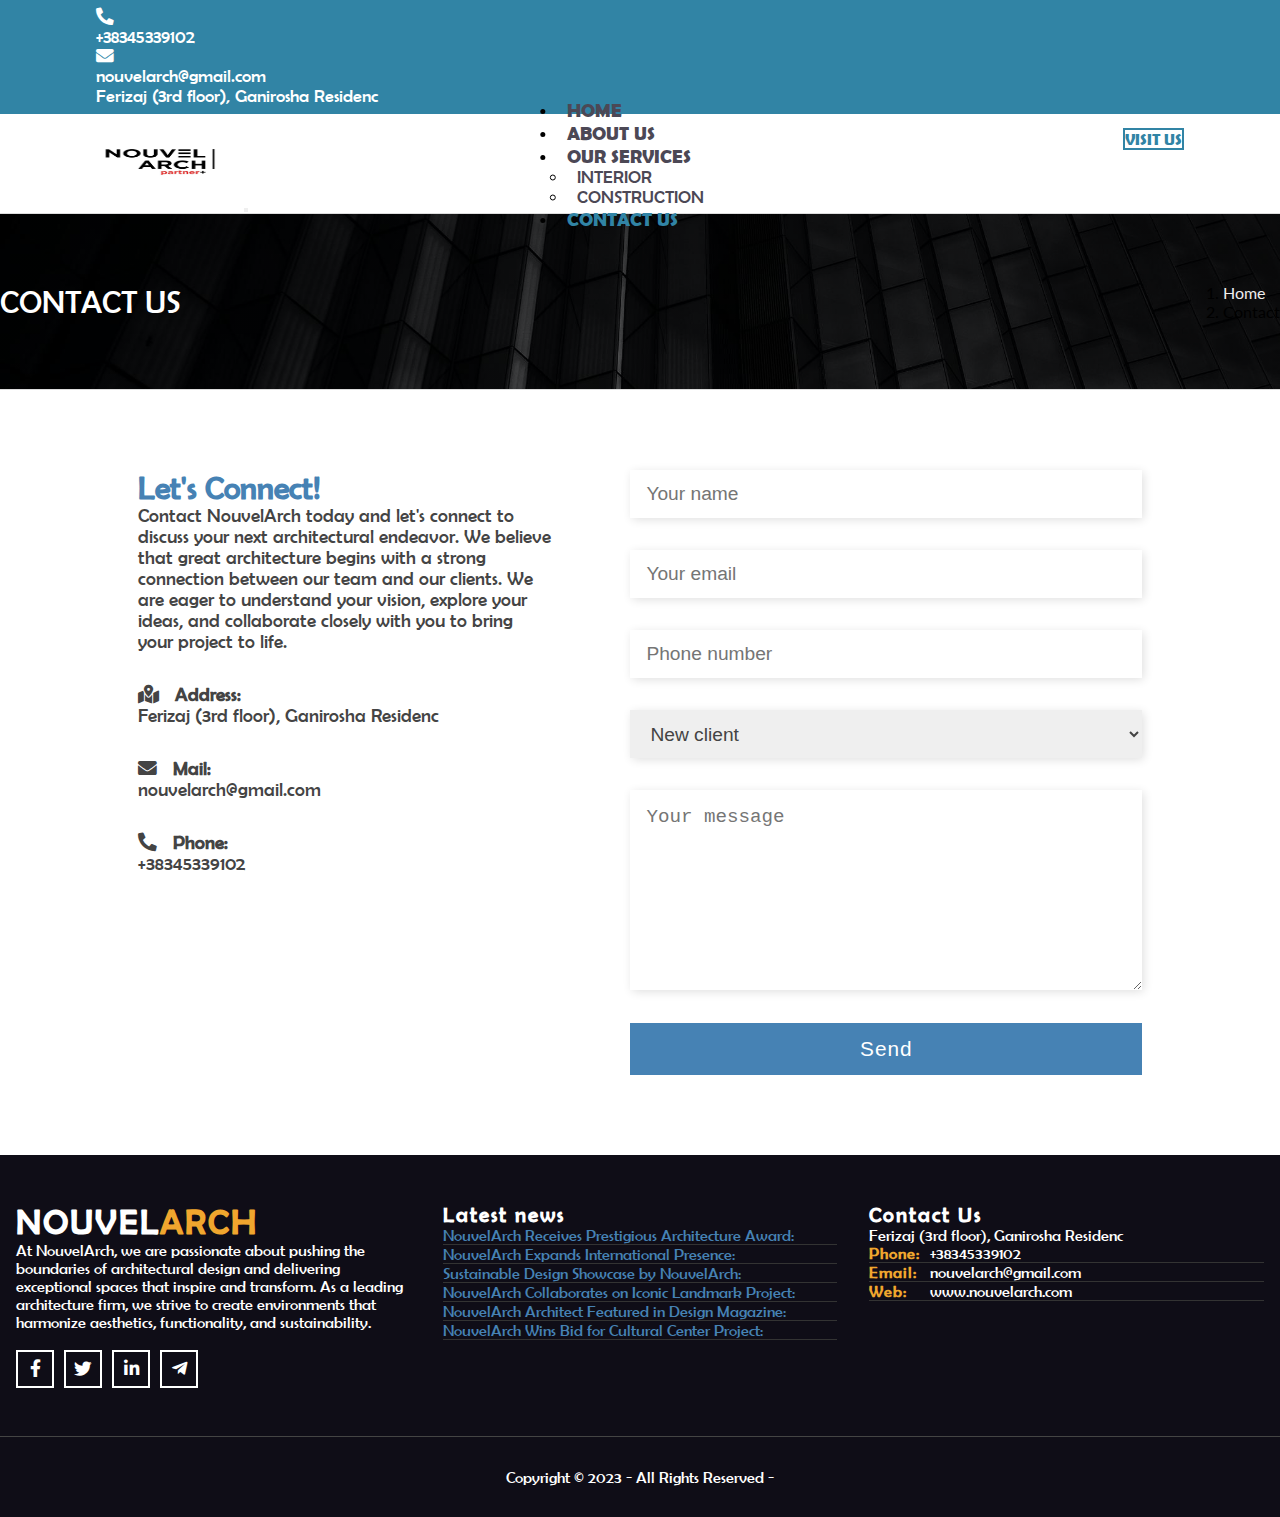
<file: contact.html>
<!DOCTYPE html>
<html lang="en">

<head>
    <meta charset="UTF-8">
    <meta http-equiv="X-UA-Compatible" content="IE=edge">
    <meta name="viewport" content="width=device-width, initial-scale=1.0">

    <!-- bootstrap cdn link -->
    <link href="https://cdn.jsdelivr.net/npm/bootstrap@5.1.3/dist/css/bootstrap.min.css" rel="stylesheet"
        integrity="sha384-1BmE4kWBq78iYhFldvKuhfTAU6auU8tT94WrHftjDbrCEXSU1oBoqyl2QvZ6jIW3" crossorigin="anonymous">

    <!-- aos cdn link -->
    <link href="https://unpkg.com/aos@2.3.1/dist/aos.css" rel="stylesheet">

    <!-- custom styles -->
    <link rel="stylesheet" href="style.css">
    <link rel="stylesheet" href="responsive.css">

    <title>NouvelArch - Contact</title>
</head>

<body>
    <!-- topbar start -->
    <div class="topbar container-fluid d-flex flex-wrap justify-content-center justify-content-lg-between">
        <div class="info-topbar mt-2 d-flex flex-wrap justify-content-center justify-content-lg-between">
            <div class="info-content d-inline-flex">
                <div class="mt-1"><span class="icon-phone-alt"></span></div>
                <p class="phone ms-2">+38345339102</p>
            </div>

            <div class="info-content ms-4 d-inline-flex">
                <div class="mt-1"><span class="icon-envelope"></span></div>
                <p class="email ms-2">nouvelarch@gmail.com</p>
            </div>
        </div>

        <div class="location-topbar ms-3 mt-2 d-flex align-items-center">
            <p>Ferizaj (3rd floor), Ganirosha Residenc</p>
        </div>
    </div>
    <!-- topbar end -->





    <!-- header start -->
    <div class="header">

        <!-- navbar start -->
        <nav class="navbar navbar-expand-lg navbar-light bg-light">
            <div class="nav-content container-fluid">
                <a class="navbar-brand" href="#">
                    <img class="d-inline-block align-top" src="img/nouvelarchlogo.jpg" alt="brand-logo">
                </a>

                <button class="navbar-toggler" type="button" data-bs-toggle="collapse"
                    data-bs-target="#navbarNavDropdown" aria-controls="navbarNavDropdown" aria-expanded="false"
                    aria-label="Toggle navigation">
                    <span class="navbar-toggler-icon"></span>
                </button>

                <div class="main-menu collapse navbar-collapse" id="navbarNavDropdown">
                    <ul class="navbar-nav">
                        <li class="nav-item">
                            <a class="nav-link" aria-current="page" href="index.html">Home</a>
                        </li>

                        <li class="nav-item">
                            <a class="nav-link" href="about.html">About Us</a>
                        </li>

                        <li class="nav-item dropdown">
                            <a class="nav-link dropdown-toggle" href="#" data-bs-toggle="dropdown"
                                id="navbarDropdownMenuLink" role="button" aria-expanded="false">
                                Our Services
                            </a>
                            <ul class="dropdown-menu" aria-labelledby="navbarDropdownMenuLink">
                                <li><a class="dropdown-item" href="interior.html">Interior</a></li>
                                <li><a class="dropdown-item" href="construction.html">Construction</a></li>
                            </ul>
                        </li>

                        <li class="nav-item">
                            <a class="nav-link active" href="contact.html">Contact Us</a>
                        </li>
                    </ul>
                </div>

                <div class="quote-btn">
                    <a class="nav-link" href="visitus.html">Visit Us</a>
                </div>
            </div>
        </nav>
        <!-- navbar end -->
    </div>
    <!-- header end -->





    <!-- breadcrumb start -->
    <div class="container-fluid breadcrumb-area">
        <div class="container-lg">
            <div class="title">
                <h2>Contact us</h2>
            </div>

            <nav aria-label="breadcrumb">
                <ol class="breadcrumb">
                    <li class="breadcrumb-item"><a href="index.html">Home</a></li>
                    <li class="breadcrumb-item active" aria-current="page">Contact</li>
                </ol>
            </nav>
        </div>
    </div>
    <!-- breadcrumb end -->





    <!-- contact section start -->
    <div class="container contact">
        <div class="contact-wrap">
            <div class="contact-address">
                <div class="contact-title">
                    <h1>Let's Connect!</h1>
                    <p>Contact NouvelArch today and let's connect to discuss your next architectural endeavor.
                         We believe that great architecture begins with a strong connection between our team and our clients.
                          We are eager to understand your vision, explore your ideas, 
                          and collaborate closely with you to bring your project to life.</p>
                </div>
                <div class="contact-info">
                    <div class="office-address">
                        <h3><span class="icon-map-marked-alt"></span><strong>Address:</strong></h3>
                        <p>Ferizaj (3rd floor), Ganirosha Residenc</p>
                    </div>

                    <div class="contact-mail">
                        <h3><span class="icon-envelope"></span><strong>Mail:</strong></h3>
                        <p>nouvelarch@gmail.com</p>
                    </div>

                    <div class="contact-phone">
                        <h3><span class="icon-phone-alt"></span><strong>Phone:</strong></h3>
                        <p>+38345339102</p>
                    </div>
                </div>
            </div>

            <div class="contact-form">
                <form action="#">
                    <div class="input-field">
                        <input type="text" placeholder="Your name" autocomplete="off" required>
                    </div>

                    <div class="input-field">
                        <input type="email" placeholder="Your email" autocomplete="off" required>
                    </div>

                    <div class="input-field">
                        <input type="number" placeholder="Phone number" autocomplete="off" required>
                    </div>

                    <div class="input-field">
                        <select name="cars" id="cars" required>
                            <option value="new">New client</option>
                            <option value="existing">Existing</option>
                        </select>
                    </div>

                    <div class="textarea-field">
                        <textarea name="textarea" id="textarea" placeholder="Your message" required></textarea>
                    </div>

                    <div class="button-field">
                        <button type="submit">Send</button>
                    </div>
                </form>
            </div>
        </div>
    </div>
    <!-- contact section end -->





    <!-- footer section start -->
    <div class="footer">
        <div class="footer-content container-xxl">
            <div class="footer-col footer-col1">
                <p class="interiorx"><strong>NOUVEL<span>ARCH</span></strong></p>
                <p>At NouvelArch, we are passionate about pushing the boundaries of architectural design
                     and delivering exceptional spaces that inspire and transform.
                     As a leading architecture firm, we strive to create environments
                      that harmonize aesthetics, functionality, and sustainability.</p>
                <div class="social-links">
                    <div class="social-link">
                        <span class="icon-facebook-f"></span>
                    </div>

                    <div class="social-link">
                        <span class="icon-twitter"></span>
                    </div>

                    <div class="social-link">
                        <span class="icon-linkedin-in"></span>
                    </div>

                    <div class="social-link">
                        <span class="icon-telegram-plane"></span>
                    </div>
                </div>
            </div>

            <div class="footer-col news">
                <p class="footer-col-title"><strong>Latest news</strong></p>
                <div class="news-links">
                    <p class="news-link"><a href="#">NouvelArch Receives Prestigious Architecture Award: </a></p>
                    <p class="news-link"><a href="#">NouvelArch Expands International Presence: </a></p>
                    <p class="news-link"><a href="#">Sustainable Design Showcase by NouvelArch:</a></p>
                    <p class="news-link"><a href="#">NouvelArch Collaborates on Iconic Landmark Project:</a></p>
                    <p class="news-link"><a href="#">NouvelArch Architect Featured in Design Magazine:</a></p>
                    <p class="news-link"><a href="#">NouvelArch Wins Bid for Cultural Center Project:</a></p>
                </div>
            </div>

            <div class="footer-col location">
                <p class="footer-col-title"><strong>Contact Us</strong></p>
                <p>Ferizaj (3rd floor), Ganirosha Residenc</p>
                <div class="address">
                    <p><strong>Phone: </strong><span>+38345339102</span></p>
                    <p><strong>Email: </strong><span>nouvelarch@gmail.com</span></p>
                    <p><strong>Web: </strong><a href="#">www.nouvelarch.com</a></p>
                </div>
            </div>
        </div>

        <footer class="copyright container-xxl">
            <p>Copyright &copy; 2023 - All Rights Reserved -</p>
        </footer>
    </div>
    <!-- footer section end -->









    <!-- bootstrap cdn link -->
    <script src="https://cdn.jsdelivr.net/npm/bootstrap@5.1.3/dist/js/bootstrap.bundle.min.js"
        integrity="sha384-ka7Sk0Gln4gmtz2MlQnikT1wXgYsOg+OMhuP+IlRH9sENBO0LRn5q+8nbTov4+1p" crossorigin="anonymous">
    </script>

    <!-- aos cdn link -->
    <script src="https://unpkg.com/aos@2.3.1/dist/aos.js"></script>

    <!-- custom js link -->
    <script src="script.js"></script>
</body>

</html>
</file>
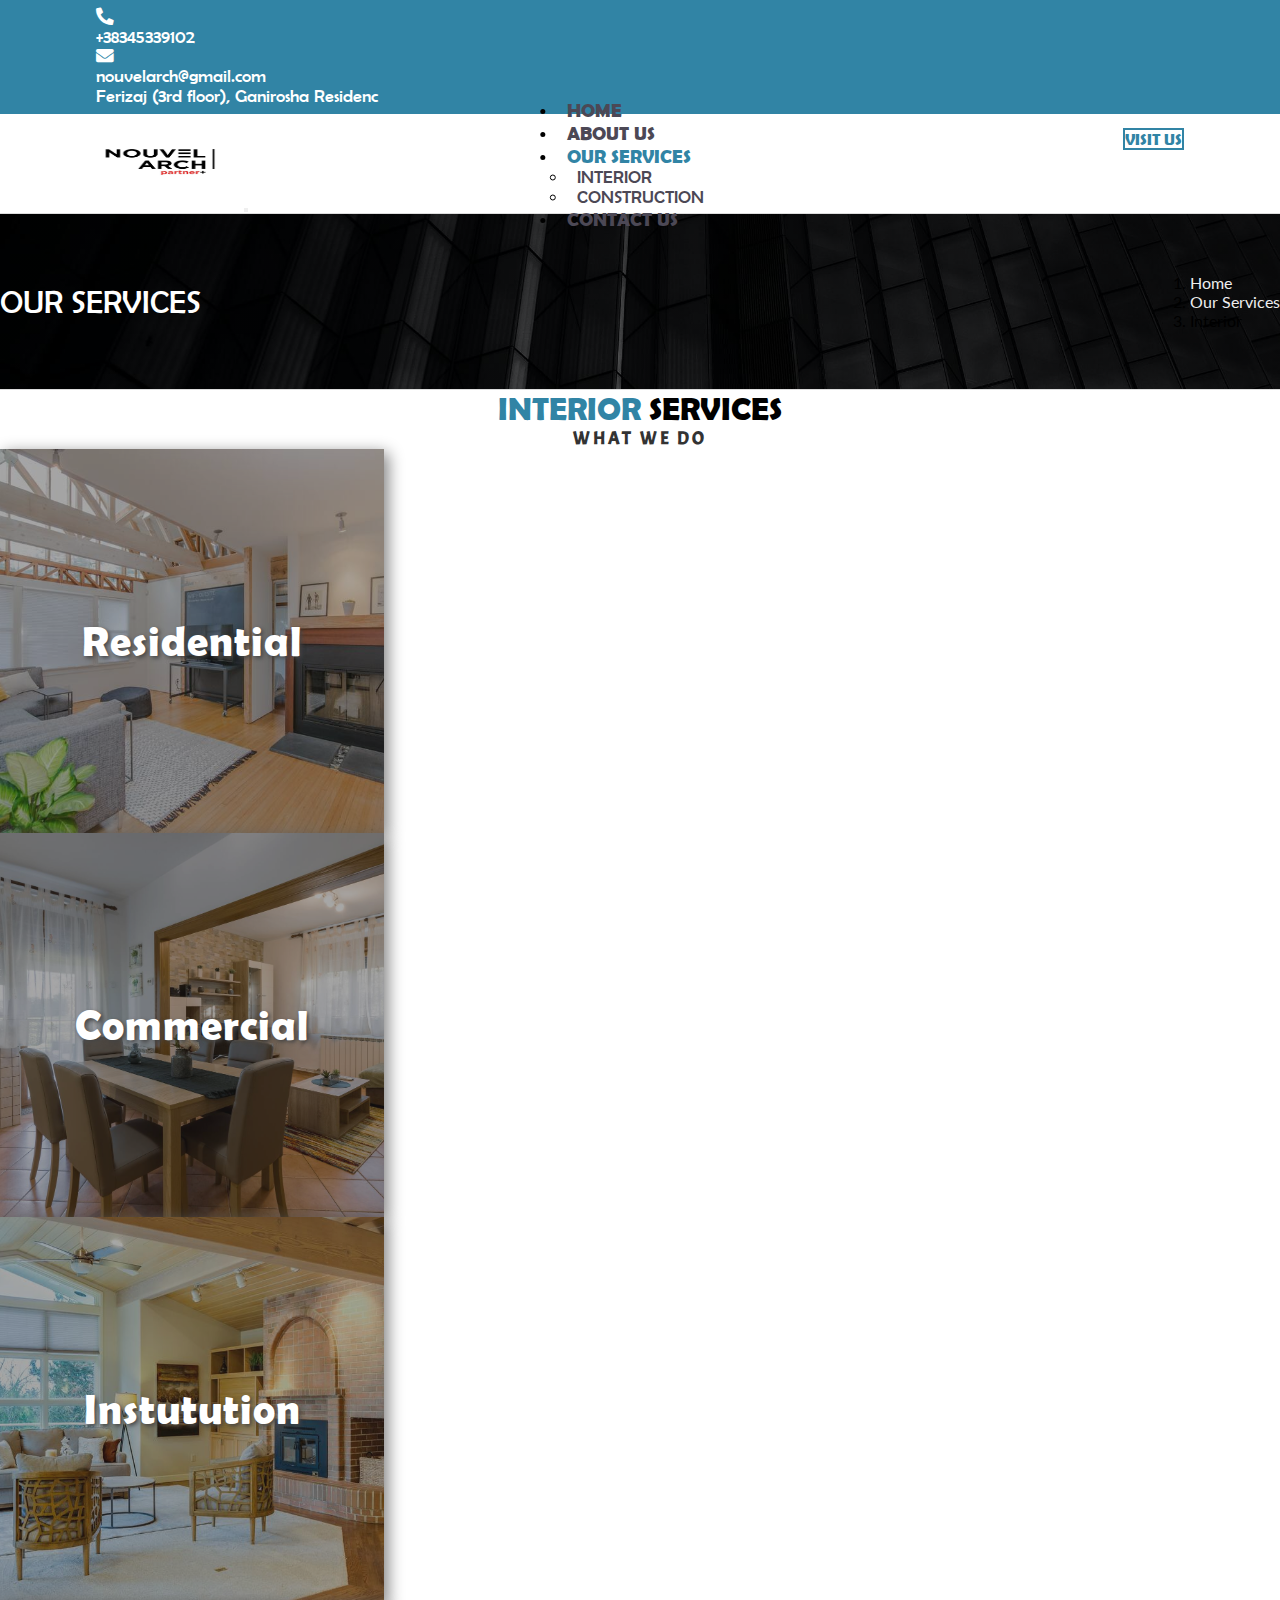
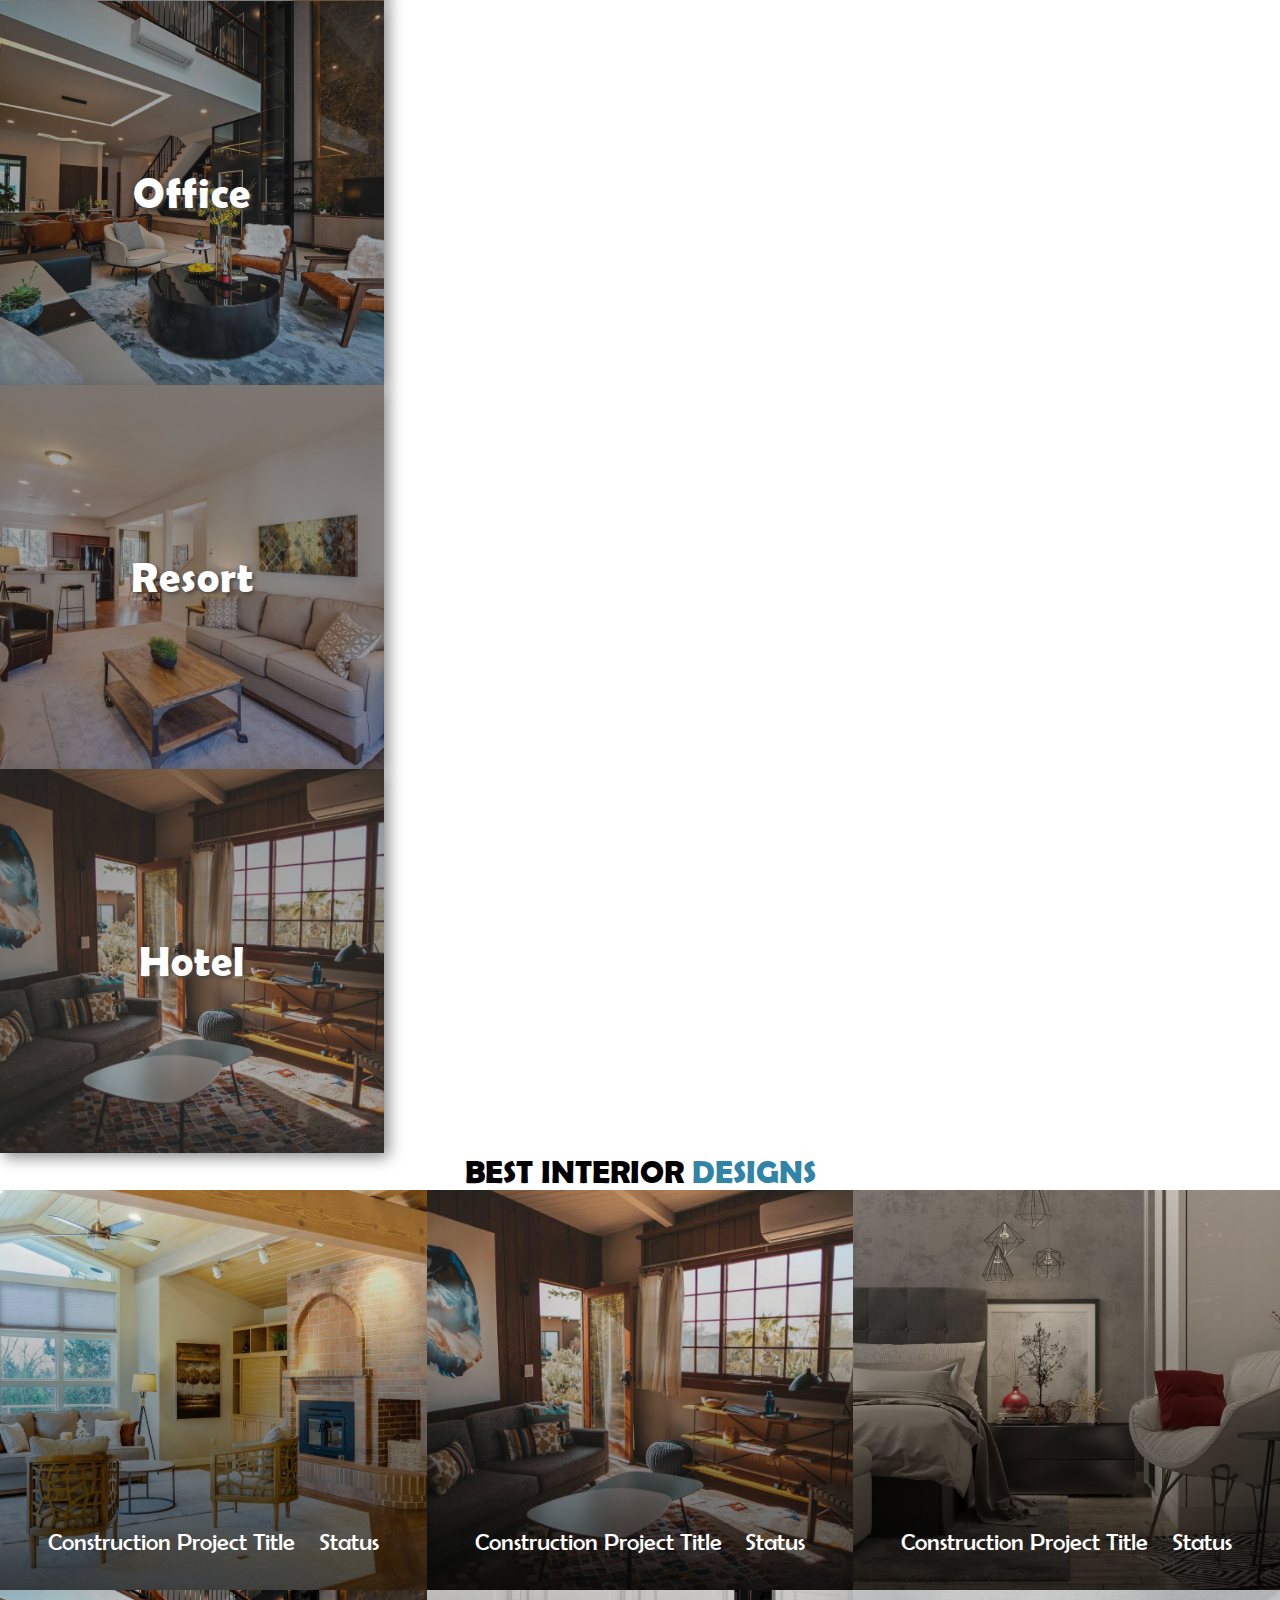
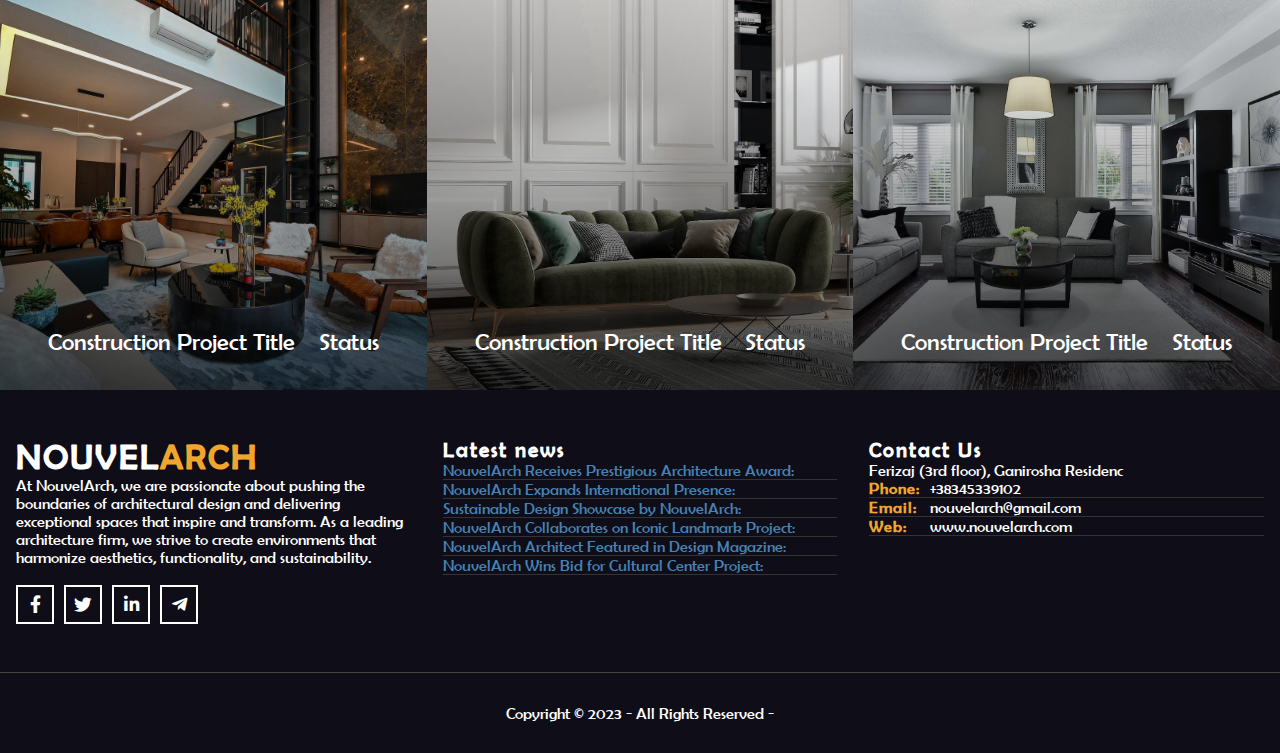
<file: interior.html>
<!DOCTYPE html>
<html lang="en">

<head>
    <meta charset="UTF-8">
    <meta http-equiv="X-UA-Compatible" content="IE=edge">
    <meta name="viewport" content="width=device-width, initial-scale=1.0">

    <!-- bootstrap cdn link -->
    <link href="https://cdn.jsdelivr.net/npm/bootstrap@5.1.3/dist/css/bootstrap.min.css" rel="stylesheet"
        integrity="sha384-1BmE4kWBq78iYhFldvKuhfTAU6auU8tT94WrHftjDbrCEXSU1oBoqyl2QvZ6jIW3" crossorigin="anonymous">

    <!-- aos cdn link -->
    <link href="https://unpkg.com/aos@2.3.1/dist/aos.css" rel="stylesheet">

    <!-- custom styles -->
    <link rel="stylesheet" href="style.css">
    <link rel="stylesheet" href="responsive.css">

    <title>NouvelArch - Interior</title>
</head>

<body>
    <!-- topbar start -->
    <div class="topbar container-fluid d-flex flex-wrap justify-content-center justify-content-lg-between">
        <div class="info-topbar mt-2 d-flex flex-wrap justify-content-center justify-content-lg-between">
            <div class="info-content d-inline-flex">
                <div class="mt-1"><span class="icon-phone-alt"></span></div>
                <p class="phone ms-2">+38345339102</p>
            </div>

            <div class="info-content ms-4 d-inline-flex">
                <div class="mt-1"><span class="icon-envelope"></span></div>
                <p class="email ms-2">nouvelarch@gmail.com</p>
            </div>
        </div>

        <div class="location-topbar ms-3 mt-2 d-flex align-items-center">
            <p>Ferizaj (3rd floor), Ganirosha Residenc</p>
        </div>
    </div>
    <!-- topbar end -->






    <!-- header start -->
    <div class="header">

        <!-- navbar start -->
        <nav class="navbar navbar-expand-lg navbar-light bg-light">
            <div class="nav-content container-fluid">
                <a class="navbar-brand" href="#">
                    <img class="d-inline-block align-top" src="img/nouvelarchlogo.jpg" alt="brand-logo">
                </a>

                <button class="navbar-toggler" type="button" data-bs-toggle="collapse"
                    data-bs-target="#navbarNavDropdown" aria-controls="navbarNavDropdown" aria-expanded="false"
                    aria-label="Toggle navigation">
                    <span class="navbar-toggler-icon"></span>
                </button>

                <div class="main-menu collapse navbar-collapse" id="navbarNavDropdown">
                    <ul class="navbar-nav">
                        <li class="nav-item">
                            <a class="nav-link" aria-current="page" href="index.html">Home</a>
                        </li>

                        <li class="nav-item">
                            <a class="nav-link" href="about.html">About Us</a>
                        </li>

                        <li class="nav-item dropdown">
                            <a class="nav-link active dropdown-toggle" href="#" data-bs-toggle="dropdown"
                                id="navbarDropdownMenuLink" role="button" aria-expanded="false">
                                Our Services
                            </a>
                            <ul class="dropdown-menu" aria-labelledby="navbarDropdownMenuLink">
                                <li><a class="dropdown-item" href="interior.html">Interior</a></li>
                                <li><a class="dropdown-item" href="construction.html">Construction</a></li>
                            </ul>
                        </li>

                        <li class="nav-item">
                            <a class="nav-link" href="contact.html">Contact Us</a>
                        </li>
                    </ul>
                </div>

                <div class="quote-btn">
                    <a class="nav-link" href="visitus.html">Visit Us</a>
                </div>
            </div>
        </nav>
        <!-- navbar end -->
    </div>
    <!-- header end -->





    <!-- breadcrumb start -->
    <div class="container-fluid breadcrumb-area">
        <div class="container-lg">
            <div class="title">
                <h2>Our Services</h2>
            </div>

            <nav aria-label="breadcrumb">
                <ol class="breadcrumb">
                    <li class="breadcrumb-item"><a href="index.html">Home</a></li>
                    <li class="breadcrumb-item"><a href="construction.html">Our Services</a></li>
                    <li class="breadcrumb-item active" aria-current="page">Interior</li>
                </ol>
            </nav>
        </div>
    </div>
    <!-- breadcrumb end -->





    <!-- services section start -->
    <div id="services" class="interior-services">
        <div class="section-title pt-5">
            <h1 class="text-center"><span>Interior </span> Services</h1>
            <p class="text-center">What we do</p>
        </div>

        <div class="container-xl pt-4 pb-5 d-flex flex-wrap justify-content-center justify-content-lg-start"
            data-aos="fade-up">
            <div class="card mb-3 ms-2 me-2 flex-grow-1">
                <img src="img/interior/01.jpg" alt="">

                <div class="card-text-content">
                    <p>Residential</p>
                </div>
            </div>

            <div class="card mb-3 ms-2 me-2 flex-grow-1">
                <img src="img/interior/02.jpg" alt="">

                <div class="card-text-content">
                    <p>Commercial</p>
                </div>
            </div>

            <div class="card mb-3 ms-2 me-2 flex-grow-1">
                <img src="img/interior/03.jpg" alt="">

                <div class="card-text-content">
                    <p>Instutution</p>
                </div>
            </div>

            <div class="card mb-3 ms-2 me-2 flex-grow-1">
                <img src="img/interior/08.jpg" alt="">

                <div class="card-text-content">
                    <p>Office</p>
                </div>
            </div>

            <div class="card mb-3 ms-2 me-2 flex-grow-1">
                <img src="img/interior/05.jpg" alt="">

                <div class="card-text-content">
                    <p>Resort</p>
                </div>
            </div>

            <div class="card mb-3 ms-2 me-2 flex-grow-1">
                <img src="img/interior/06.jpg" alt="">

                <div class="card-text-content">
                    <p>Hotel</p>
                </div>
            </div>
        </div>
    </div>
    <!-- services section end -->





    <!-- service gallery start -->
    <div class="container-fluid service-gallery">
        <div class="section-title pt-5 pb-5">
            <h1>Best Interior <span>Designs</span></h1>
        </div>

        <div class="service-gallery-wrapper mt-4">
            <div class="service-gallery-content">
                <img src="img/exclusive/01.jpg" alt="">

                <div class="preview-details">
                    <p class="preview-title">Project Preview Title</p>
                </div>

                <div class="service-project-title-area">
                    <p class="service-project-title">Construction Project Title</p>
                    <p class="service-project-status">Status</p>
                </div>
            </div>

            <div class="service-gallery-content">
                <img src="img/exclusive/02.jpg" alt="">

                <div class="preview-details">
                    <p class="preview-title">Project Preview Title</p>
                </div>

                <div class="service-project-title-area">
                    <p class="service-project-title">Construction Project Title</p>
                    <p class="service-project-status">Status</p>
                </div>
            </div>

            <div class="service-gallery-content">
                <img src="img/exclusive/03.jpg" alt="">

                <div class="preview-details">
                    <p class="preview-title">Project Preview Title</p>
                </div>

                <div class="service-project-title-area">
                    <p class="service-project-title">Construction Project Title</p>
                    <p class="service-project-status">Status</p>
                </div>
            </div>

            <div class="service-gallery-content">
                <img src="img/exclusive/04.jpg" alt="">

                <div class="preview-details">
                    <p class="preview-title">Project Preview Title</p>
                </div>

                <div class="service-project-title-area">
                    <p class="service-project-title">Construction Project Title</p>
                    <p class="service-project-status">Status</p>
                </div>
            </div>

            <div class="service-gallery-content">
                <img src="img/exclusive/05.jpg" alt="">

                <div class="preview-details">
                    <p class="preview-title">Project Preview Title</p>
                </div>

                <div class="service-project-title-area">
                    <p class="service-project-title">Construction Project Title</p>
                    <p class="service-project-status">Status</p>
                </div>
            </div>

            <div class="service-gallery-content">
                <img src="img/exclusive/06.jpg" alt="">

                <div class="preview-details">
                    <p class="preview-title">Project Preview Title</p>
                </div>

                <div class="service-project-title-area">
                    <p class="service-project-title">Construction Project Title</p>
                    <p class="service-project-status">Status</p>
                </div>
            </div>
        </div>
    </div>
    <!-- service gallery end -->





    <!-- footer section start -->
    <div class="footer">
        <div class="footer-content container-xxl">
            <div class="footer-col footer-col1">
                <p class="interiorx"><strong>NOUVEL<span>ARCH</span></strong></p>
                <p>At NouvelArch, we are passionate about pushing the boundaries of architectural design
                     and delivering exceptional spaces that inspire and transform.
                     As a leading architecture firm, we strive to create environments
                      that harmonize aesthetics, functionality, and sustainability.</p>
                <div class="social-links">
                    <div class="social-link">
                        <span class="icon-facebook-f"></span>
                    </div>

                    <div class="social-link">
                        <span class="icon-twitter"></span>
                    </div>

                    <div class="social-link">
                        <span class="icon-linkedin-in"></span>
                    </div>

                    <div class="social-link">
                        <span class="icon-telegram-plane"></span>
                    </div>
                </div>
            </div>

            <div class="footer-col news">
                <p class="footer-col-title"><strong>Latest news</strong></p>
                <div class="news-links">
                    <p class="news-link"><a href="#">NouvelArch Receives Prestigious Architecture Award: </a></p>
                    <p class="news-link"><a href="#">NouvelArch Expands International Presence: </a></p>
                    <p class="news-link"><a href="#">Sustainable Design Showcase by NouvelArch:</a></p>
                    <p class="news-link"><a href="#">NouvelArch Collaborates on Iconic Landmark Project:</a></p>
                    <p class="news-link"><a href="#">NouvelArch Architect Featured in Design Magazine:</a></p>
                    <p class="news-link"><a href="#">NouvelArch Wins Bid for Cultural Center Project:</a></p>
                </div>
            </div>

            <div class="footer-col location">
                <p class="footer-col-title"><strong>Contact Us</strong></p>
                <p>Ferizaj (3rd floor), Ganirosha Residenc</p>
                <div class="address">
                    <p><strong>Phone: </strong><span>+38345339102</span></p>
                    <p><strong>Email: </strong><span>nouvelarch@gmail.com</span></p>
                    <p><strong>Web: </strong><a href="#">www.nouvelarch.com</a></p>
                </div>
            </div>
        </div>

        <footer class="copyright container-xxl">
            <p>Copyright &copy; 2023 - All Rights Reserved -</p>
        </footer>
    </div>
    <!-- footer section end -->









    <!-- bootstrap cdn link -->
    <script src="https://cdn.jsdelivr.net/npm/bootstrap@5.1.3/dist/js/bootstrap.bundle.min.js"
        integrity="sha384-ka7Sk0Gln4gmtz2MlQnikT1wXgYsOg+OMhuP+IlRH9sENBO0LRn5q+8nbTov4+1p" crossorigin="anonymous">
    </script>

    <!-- aos cdn link -->
    <script src="https://unpkg.com/aos@2.3.1/dist/aos.js"></script>

    <!-- custom js link -->
    <script src="script.js"></script>
</body>

</html>
</file>
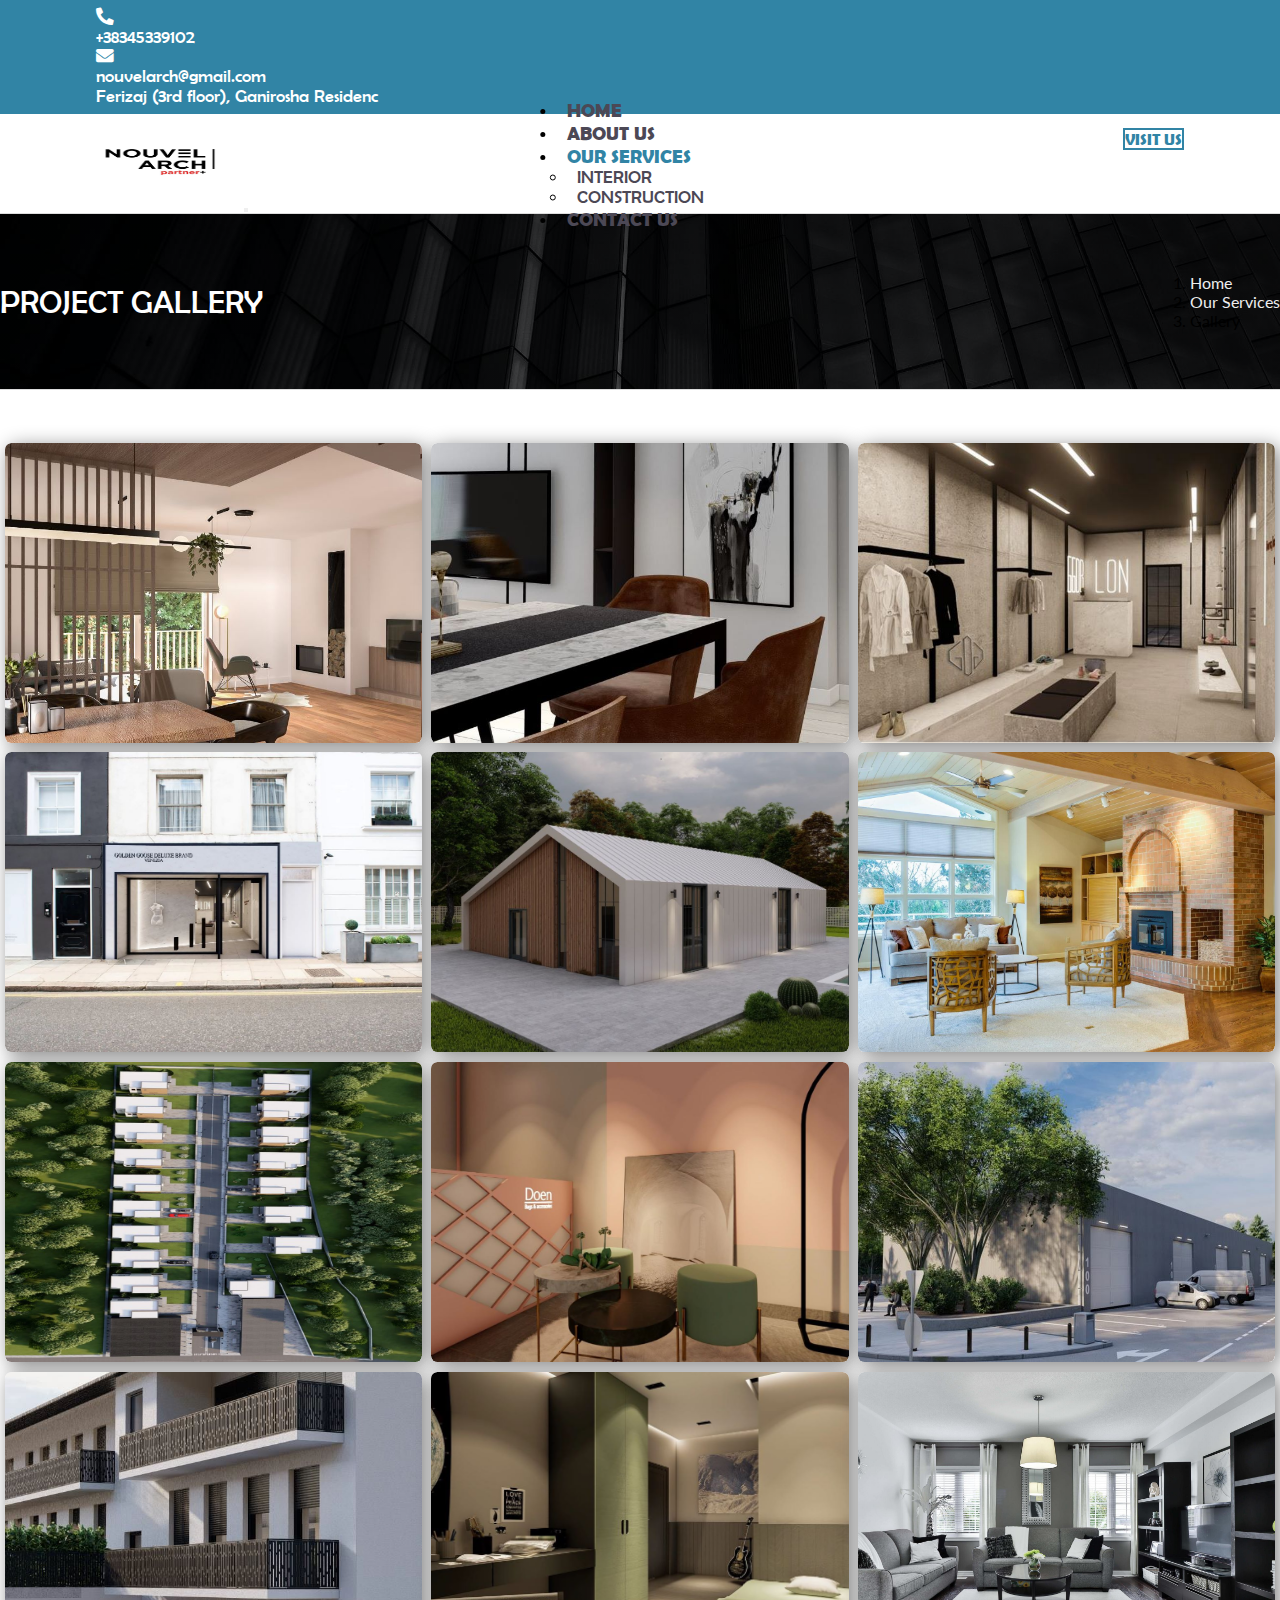
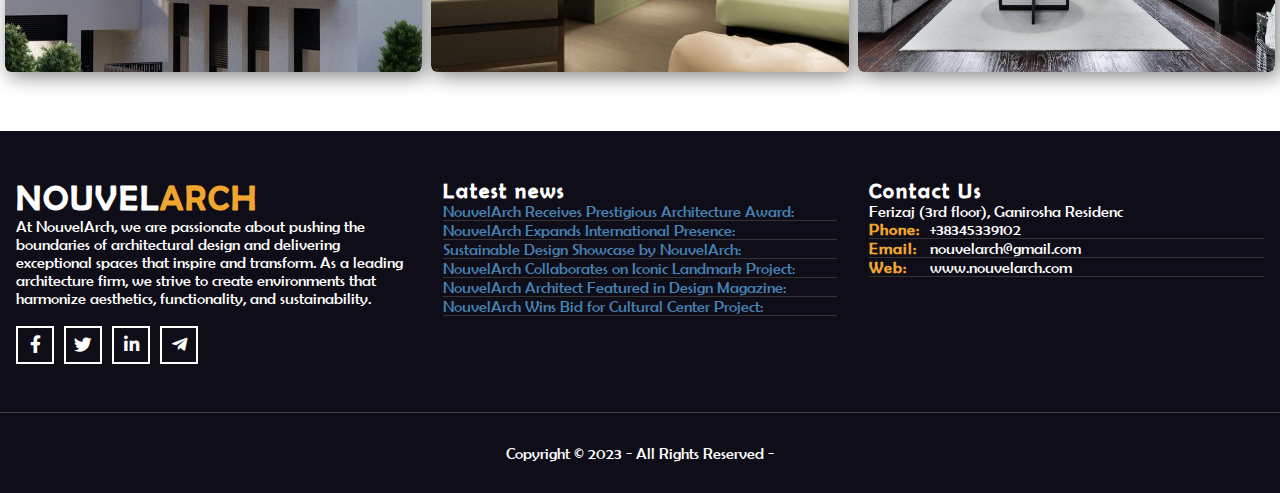
<file: project.html>
<!DOCTYPE html>
<html lang="en">

<head>
    <meta charset="UTF-8">
    <meta http-equiv="X-UA-Compatible" content="IE=edge">
    <meta name="viewport" content="width=device-width, initial-scale=1.0">

    <!-- bootstrap cdn link -->
    <link href="https://cdn.jsdelivr.net/npm/bootstrap@5.1.3/dist/css/bootstrap.min.css" rel="stylesheet"
        integrity="sha384-1BmE4kWBq78iYhFldvKuhfTAU6auU8tT94WrHftjDbrCEXSU1oBoqyl2QvZ6jIW3" crossorigin="anonymous">

    <!-- aos cdn link -->
    <link href="https://unpkg.com/aos@2.3.1/dist/aos.css" rel="stylesheet">

    <!-- custom styles -->
    <link rel="stylesheet" href="style.css">
    <link rel="stylesheet" href="responsive.css">

    <title>Project Gallery</title>
</head>

<body>
    <!-- topbar start -->
    <div class="topbar container-fluid d-flex flex-wrap justify-content-center justify-content-lg-between">
        <div class="info-topbar mt-2 d-flex flex-wrap justify-content-center justify-content-lg-between">
            <div class="info-content d-inline-flex">
                <div class="mt-1"><span class="icon-phone-alt"></span></div>
                <p class="phone ms-2">+38345339102</p>
            </div>

            <div class="info-content ms-4 d-inline-flex">
                <div class="mt-1"><span class="icon-envelope"></span></div>
                <p class="email ms-2">nouvelarch@gmail.com</p>
            </div>
        </div>

        <div class="location-topbar ms-3 mt-2 d-flex align-items-center">
            <p>Ferizaj (3rd floor), Ganirosha Residenc</p>
        </div>
    </div>
    <!-- topbar end -->





    <!-- header start -->
    <div class="header">

        <!-- navbar start -->
        <nav class="navbar navbar-expand-lg navbar-light bg-light">
            <div class="nav-content container-fluid">
                <a class="navbar-brand" href="#">
                    <img class="d-inline-block align-top" src="img/nouvelarchlogo.jpg" alt="brand-logo">
                </a>

                <button class="navbar-toggler" type="button" data-bs-toggle="collapse"
                    data-bs-target="#navbarNavDropdown" aria-controls="navbarNavDropdown" aria-expanded="false"
                    aria-label="Toggle navigation">
                    <span class="navbar-toggler-icon"></span>
                </button>

                <div class="main-menu collapse navbar-collapse" id="navbarNavDropdown">
                    <ul class="navbar-nav">
                        <li class="nav-item">
                            <a class="nav-link" aria-current="page" href="index.html">Home</a>
                        </li>

                        <li class="nav-item">
                            <a class="nav-link" href="about.html">About Us</a>
                        </li>

                        <li class="nav-item dropdown">
                            <a class="nav-link active dropdown-toggle" href="#" data-bs-toggle="dropdown"
                                id="navbarDropdownMenuLink" role="button" aria-expanded="false">
                                Our Services
                            </a>
                            <ul class="dropdown-menu" aria-labelledby="navbarDropdownMenuLink">
                                <li><a class="dropdown-item" href="interior.html">Interior</a></li>
                                <li><a class="dropdown-item" href="construction.html">Construction</a></li>
                            </ul>
                        </li>

                        <li class="nav-item">
                            <a class="nav-link" href="contact.html">Contact Us</a>
                        </li>
                    </ul>
                </div>

                <div class="quote-btn">
                    <a class="nav-link" href="visitus.html">Visit Us</a>
                </div>
            </div>
        </nav>
        <!-- navbar end -->
    </div>
    <!-- header end -->





    <!-- breadcrumb start -->
    <div class="container-fluid breadcrumb-area">
        <div class="container-lg">
            <div class="title">
                <h2>Project Gallery</h2>
            </div>

            <nav aria-label="breadcrumb">
                <ol class="breadcrumb">
                    <li class="breadcrumb-item"><a href="index.html">Home</a></li>
                    <li class="breadcrumb-item"><a href="construction.html">Our Services</a></li>
                    <li class="breadcrumb-item active" aria-current="page">Gallery</li>
                </ol>
            </nav>
        </div>
    </div>
    <!-- breadcrumb end -->





    <!-- project gallery start -->
    <div class="container-lg gallery">
        <div class="wrapper">
            <div class="filter-items project-gallery" data-aos="fade-up">
                <div class="filter-content" data-item="interior">
                    <img src="img/exclusive/brezo.jpg" alt="gallery_img">
                    <p class="hover-text"><span class="icon-link"></span></p>
                </div>

                <div class="filter-content" data-item="interior">
                    <img src="img/exclusive/B01.jpg" alt="gallery_img">
                    <p class="hover-text"><span class="icon-link"></span></p>
                </div>

                <div class="filter-content" data-item="interior">
                    <img src="img/exclusive/gg.jpg" alt="gallery_img">
                    <p class="hover-text"><span class="icon-link"></span></p>
                </div>

                <div class="filter-content" data-item="interior">
                    <img src="img/exclusive/GGDB.jpg" alt="gallery_img">
                    <p class="hover-text"><span class="icon-link"></span></p>
                </div>

                <div class="filter-content" data-item="interior">
                    <img src="img/exclusive/gm.jpg" alt="gallery_img">
                    <p class="hover-text"><span class="icon-link"></span></p>
                </div>

                <div class="filter-content" data-item="interior">
                    <img src="img/exclusive/01.jpg" alt="gallery_img">
                    <p class="hover-text"><span class="icon-link"></span></p>
                </div>

                <div class="filter-content" data-item="interior">
                    <img src="img/exclusive/UPVIEW.jpg" alt="gallery_img">
                    <p class="hover-text"><span class="icon-link"></span></p>
                </div>

                <div class="filter-content" data-item="interior">
                    <img src="img/exclusive/doen.jpg" alt="gallery_img">
                    <p class="hover-text"><span class="icon-link"></span></p>
                </div>

                <div class="filter-content" data-item="interior">
                    <img src="img/exclusive/warehouse.jpg" alt="gallery_img">
                    <p class="hover-text"><span class="icon-link"></span></p>
                </div>

                <div class="filter-content" data-item="interior">
                    <img src="img/exclusive/MUNICH.jpg" alt="gallery_img">
                    <p class="hover-text"><span class="icon-link"></span></p>
                </div>

                <div class="filter-content" data-item="interior">
                    <img src="img/exclusive/room1.jpg" alt="gallery_img">
                    <p class="hover-text"><span class="icon-link"></span></p>
                </div>

                <div class="filter-content" data-item="interior">
                    <img src="img/exclusive/06.jpg" alt="gallery_img">
                    <p class="hover-text"><span class="icon-link"></span></p>
                </div>
            </div>
        </div>

        <!-- lightbox -->
        <div class="lightbox project-lightbox">
            <div class="lightbox-content">
                <div class="lightbox-header">
                    <div class="lightbox-close-btn">
                        <span id="close-lightbox"></span>
                    </div>
                </div>

                <div class="image-wrapper">
                    <img src="img/interior/01.jpg" alt="project preview">
                </div>
            </div>
        </div>

        <div class="lightbox-arrow">
            <span class="icon-angle-left" id="left-arrow"></span>
            <span class="icon-angle-right" id="right-arrow"></span>
        </div>

        <!-- lightbox shadow -->
        <div class="lightbox-shadow"></div>
    </div>
    <!-- project gallery end -->





    <!-- footer section start -->
    <div class="footer">
        <div class="footer-content container-xxl">
            <div class="footer-col footer-col1">
                <p class="interiorx"><strong>NOUVEL<span>ARCH</span></strong></p>
                <p>At NouvelArch, we are passionate about pushing the boundaries of architectural design
                     and delivering exceptional spaces that inspire and transform.
                     As a leading architecture firm, we strive to create environments
                      that harmonize aesthetics, functionality, and sustainability.</p>
                <div class="social-links">
                    <div class="social-link">
                        <span class="icon-facebook-f"></span>
                    </div>

                    <div class="social-link">
                        <span class="icon-twitter"></span>
                    </div>

                    <div class="social-link">
                        <span class="icon-linkedin-in"></span>
                    </div>

                    <div class="social-link">
                        <span class="icon-telegram-plane"></span>
                    </div>
                </div>
            </div>

            <div class="footer-col news">
                <p class="footer-col-title"><strong>Latest news</strong></p>
                <div class="news-links">
                    <p class="news-link"><a href="#">NouvelArch Receives Prestigious Architecture Award: </a></p>
                    <p class="news-link"><a href="#">NouvelArch Expands International Presence: </a></p>
                    <p class="news-link"><a href="#">Sustainable Design Showcase by NouvelArch:</a></p>
                    <p class="news-link"><a href="#">NouvelArch Collaborates on Iconic Landmark Project:</a></p>
                    <p class="news-link"><a href="#">NouvelArch Architect Featured in Design Magazine:</a></p>
                    <p class="news-link"><a href="#">NouvelArch Wins Bid for Cultural Center Project:</a></p>
                </div>
            </div>

            <div class="footer-col location">
                <p class="footer-col-title"><strong>Contact Us</strong></p>
                <p>Ferizaj (3rd floor), Ganirosha Residenc</p>
                <div class="address">
                    <p><strong>Phone: </strong><span>+38345339102</span></p>
                    <p><strong>Email: </strong><span>nouvelarch@gmail.com</span></p>
                    <p><strong>Web: </strong><a href="#">www.nouvelarch.com</a></p>
                </div>
            </div>
        </div>

        <footer class="copyright container-xxl">
            <p>Copyright &copy; 2023 - All Rights Reserved -</p>
        </footer>
    </div>
    <!-- footer section end -->








    <!-- bootstrap cdn link -->
    <script src="https://cdn.jsdelivr.net/npm/bootstrap@5.1.3/dist/js/bootstrap.bundle.min.js"
        integrity="sha384-ka7Sk0Gln4gmtz2MlQnikT1wXgYsOg+OMhuP+IlRH9sENBO0LRn5q+8nbTov4+1p" crossorigin="anonymous">
    </script>

    <!-- aos cdn link -->
    <script src="https://unpkg.com/aos@2.3.1/dist/aos.js"></script>

    <!-- custom js link -->
    <script src="script.js"></script>
</body>

</html>
</file>
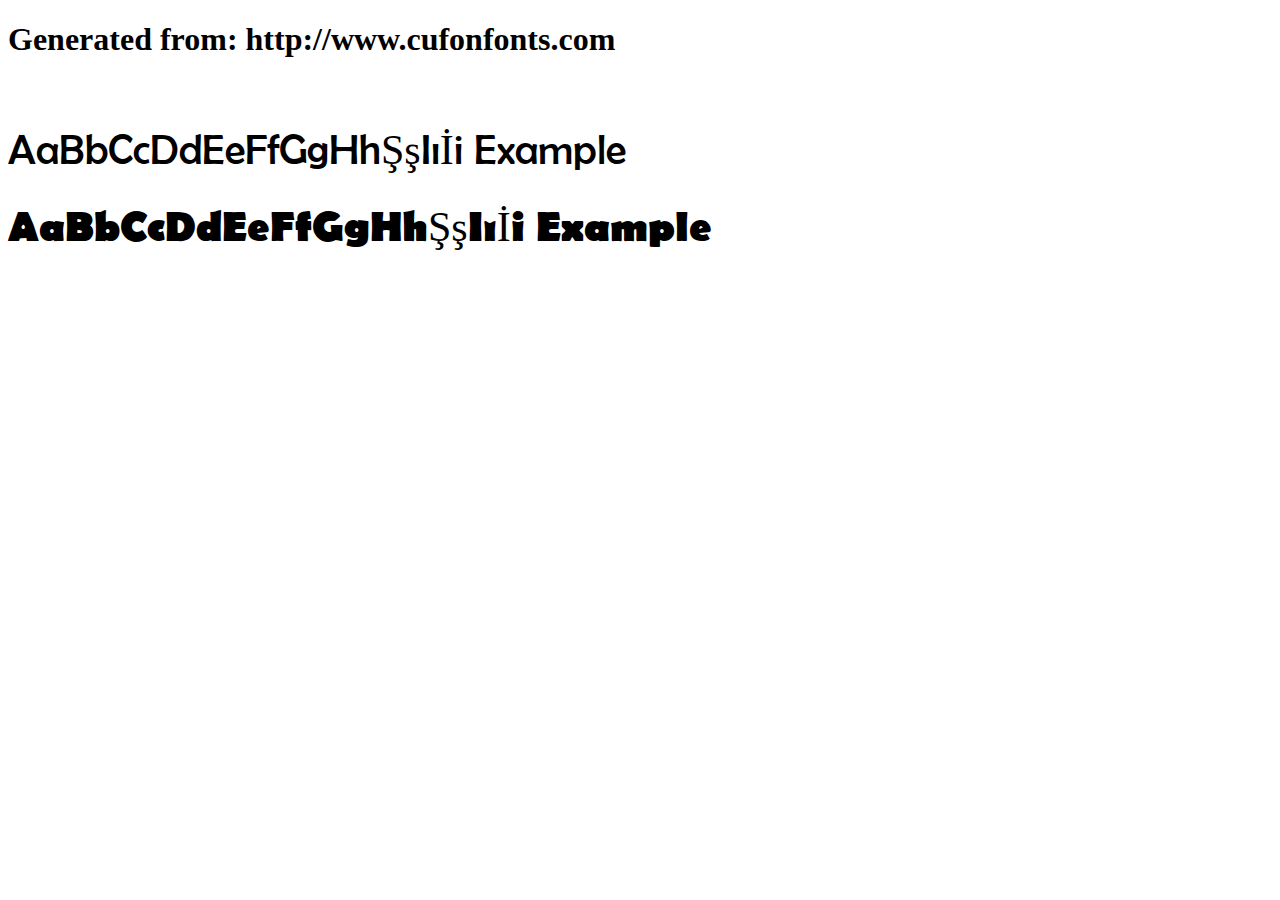
<file: fonts/BerlinSansFBWebfont/example.html>
<!DOCTYPE html>
<html xmlns="http://www.w3.org/1999/xhtml">
<head>
    <meta http-equiv="Content-Type" content="text/html; charset=utf-8"/>
    <link rel="stylesheet" type="text/css"
          href="style.css"/>
</head>

<body>

<h1>Generated from: http://www.cufonfonts.com</h1><br/>
<h1 style="font-family:'Berlin Sans FB';font-weight:normal;font-size:42px">AaBbCcDdEeFfGgHhŞşIıİi Example</h1>
<h1 style="font-family:'Berlin Sans FB Bold';font-weight:normal;font-size:42px">AaBbCcDdEeFfGgHhŞşIıİi Example</h1>


</body>
</html>
</file>
<file: style.css>
/* Fonts 
------------- */

/* google fonts */
@import url('https://fonts.googleapis.com/css2?family=Acme&family=Lato:wght@300;400;700&display=swap');

/* icons */
@import url('icon.css');

@font-face {
    font-family: BerlinSansFBDemiBold;
    src: url(./fonts/BerlinSansFBDemiBold/BerlinSansFBDemiBold.ttf);
}

@font-face {
    font-family: 'Berlin Sans FB';
    font-style: normal;
    font-weight: normal;
    src: local('Berlin Sans FB'), url('./fonts/BerlinSansFBWebfont/BRLNSR.woff') format('woff');
}

@font-face {
    font-family: 'Berlin Sans FB Bold';
    font-style: normal;
    font-weight: normal;
    src: local('Berlin Sans FB Bold'), url('./fonts/BerlinSansFBWebfont/BRLNSB.woff') format('woff');
}





/* Global Settings
------------------------ */
*,
*::before,
*::after {
    margin: 0;
    padding: 0;
    -webkit-box-sizing: border-box;
    box-sizing: border-box;
}

:root {
    --color-base: #3184a5;
}

html {
    overflow-x: hidden;
}

body {
    position: relative;
    font-family: 'Lato', sans-serif;
}

a {
    color: #3184a5;
    text-decoration: none;
}

a:hover {
    color: #3184a5;
}

a:active {
    background: transparent !important;
}

.section-title h1 {
    font-weight: 600;
    text-align: center;
    text-transform: uppercase;
    font-family: BerlinSansFBDemiBold;
}

.section-title h1 span {
    color: var(--color-base);
}

.section-title p {
    position: relative;
    color: #333;
    font-size: 1.1rem;
    font-weight: 600;
    text-align: center;
    text-transform: uppercase;
    letter-spacing: 2.8px;
    font-family: 'Acme', sans-serif;
}





/* Topbar 
------------- */
.topbar {
    padding: 0.5rem 6rem;
    background: var(--color-base);
    font-family: 'Berlin Sans FB';
}

.info-content div span {
    color: #fff;
    font-size: 1.1rem;
}

.info-content p,
.location-topbar p {
    color: #fff;
    font-size: 1.1rem;
}






/* Header
------------- */
.header {
    position: relative;
    z-index: 999999 !important;
}

.header.active {
    position: fixed;
    width: 100%;
    top: 0;
    left: 0;
    -webkit-transform: translateY(0);
    -ms-transform: translateY(0);
    transform: translateY(0);
    -webkit-animation: animate 0.4s ease forwards;
    animation: animate 0.4s ease forwards;
}

@-webkit-keyframes animate {
    from {
        -webkit-transform: translateY(-10rem);
        transform: translateY(-10rem);
    }

    to {
        -webkit-transform: translateY(0);
        transform: translateY(0);
    }
}

@keyframes animate {
    from {
        -webkit-transform: translateY(-10rem);
        transform: translateY(-10rem);
    }

    to {
        -webkit-transform: translateY(0);
        transform: translateY(0);
    }
}



/* navbar */
.navbar {
    background: #fff !important;
    border-bottom: 1px solid #ddd;
    font-family: BerlinSansFBDemiBold;
}

.nav-content {
    position: relative;
    -webkit-box-sizing: border-box;
    box-sizing: border-box;
}

.navbar-brand {
    padding-left: 5rem;
}

.navbar-brand img {
    height: 6rem;
    width: 10rem;
}

.nav-item .nav-link.active {
    color: var(--color-base) !important;
}

.navbar .nav-item:hover .nav-link {
    color: var(--color-base) !important;
}

.main-menu {
    position: absolute;
    top: 50%;
    left: 50%;
    -webkit-transform: translate(-50%, -50%);
    -ms-transform: translate(-50%, -50%);
    transform: translate(-50%, -50%);
}

.main-menu ul li {
    padding: 0 0.6rem;
}

.main-menu ul li a {
    color: #4c4855 !important;
    font-size: 1.2rem;
    text-transform: uppercase;
    -webkit-transition: color 0.4s ease;
    -o-transition: color 0.4s ease;
    transition: color 0.4s ease;
}

.dropdown-menu>li>a {
    color: #444;
    font-size: 1.1rem !important;
    font-family: 'Berlin Sans FB';
}

.nav-content .quote-btn {
    position: absolute;
    top: 1rem;
    right: 6rem;
    -webkit-box-sizing: border-box;
    box-sizing: border-box;
}

.nav-content .quote-btn a {
    font-size: 1rem;
    font-weight: bold;
    text-transform: uppercase;
    color: var(--color-base) !important;
    border: 2px solid var(--color-base);
}





/* Breadcrumb 
----------------- */
.breadcrumb-area {
    background: -o-linear-gradient(45deg, rgba(0, 0, 0, 0.3), rgba(0, 0, 0, 0.5)), url('./img/breadcumb.jpg');
    background: linear-gradient(45deg, rgba(0, 0, 0, 0.3), rgba(0, 0, 0, 0.5)), url('./img/breadcumb.jpg');
    height: 11rem;
    width: 100%;
    -webkit-box-sizing: border-box;
    box-sizing: border-box;
    background-size: cover;
    border-bottom: 1px solid #ddd;
}

.breadcrumb-area .container-lg {
    display: -webkit-box;
    display: -ms-flexbox;
    display: flex;
    height: 100%;
    width: 100%;
    -webkit-box-pack: justify;
    -ms-flex-pack: justify;
    justify-content: space-between;
    -webkit-box-align: center;
    -ms-flex-align: center;
    align-items: center;
}

.breadcrumb-area .title h2 {
    margin-bottom: 0;
    color: #fff;
    font-size: 2rem;
    font-weight: 500;
    font-family: 'Berlin Sans FB';
    text-transform: uppercase;
}

.breadcrumb-item a {
    color: #eee;
}





/* Hero Carousel
--------------------- */
.carousel-item {
    position: relative;
    height: 100vh;
    min-height: 360px;
    font-family: BerlinSansFBDemiBold;
}

.carousel-item1 {
    background: -o-linear-gradient(45deg, rgba(35, 35, 35, 0.4), rgba(35, 35, 35, 0.7)), url('./img/slider/1.jpg');
    background: linear-gradient(45deg, rgba(35, 35, 35, 0.4), rgba(35, 35, 35, 0.7)), url('./img/slider/1.jpg');
    background-size: cover;
    background-position: center;
}

.carousel-item2 {
    background: -o-linear-gradient(45deg, rgba(35, 35, 35, 0.4), rgba(35, 35, 35, 0.7)), url('./img/slider/2.jpg');
    background: linear-gradient(45deg, rgba(35, 35, 35, 0.4), rgba(35, 35, 35, 0.7)), url('./img/slider/2.jpg');
    background-size: cover;
    background-position: center;
}

.carousel-item3 {
    background: -o-linear-gradient(45deg, rgba(35, 35, 35, 0.4), rgba(35, 35, 35, 0.7)), url('./img/slider/3.jpg');
    background: linear-gradient(45deg, rgba(35, 35, 35, 0.4), rgba(35, 35, 35, 0.7)), url('./img/slider/3.jpg');
    background-size: cover;
    background-position: center;
}

.carousel-caption {
    width: 800px;
    position: absolute;
    top: 55%;
    left: 50%;
    -webkit-transform: translate(-50%, -55%);
    -ms-transform: translate(-50%, -55%);
    transform: translate(-50%, -55%);
}

.carousel-caption h5 {
    font-size: 4rem;
    font-weight: 800;
}

.carousel-caption p {
    display: inline-block;
    margin-top: 1.2rem;
    padding: 1rem 1.8rem;
    background: var(--color-base);
}

.carousel-caption p a {
    color: #fff;
    font-size: 1.3rem;
}





/* Services
--------------- */
.card {
    position: relative;
    height: 24rem;
    width: calc(90% / 3);
    min-width: 22rem;
    overflow: hidden;
    cursor: pointer;
    -webkit-box-shadow: 4px 4px 15px gray;
    box-shadow: 4px 4px 15px gray;
    border: none !important;
}

.card::before {
    position: absolute;
    content: '';
    height: 100%;
    width: 100%;
    top: 0;
    left: 0;
    background: rgba(35, 35, 35, 0.4);
    pointer-events: none;
    z-index: 99;
}

.card img {
    height: 100%;
    width: 100%;
    -o-object-fit: cover;
    object-fit: cover;
    -webkit-transition: all 0.8s ease;
    -o-transition: all 0.8s ease;
    transition: all 0.8s ease;
}

.card:hover img {
    -webkit-transform: scale(1.2);
    -ms-transform: scale(1.2);
    transform: scale(1.2);
}

.card .card-text-content {
    position: absolute;
    top: 50%;
    left: 50%;
    -webkit-transform: translate(-50%, -50%);
    -ms-transform: translate(-50%, -50%);
    transform: translate(-50%, -50%);
    width: 100%;
    z-index: 999;
}

.card .card-text-content p {
    padding: 0 0.6rem;
    font-size: 2.6rem;
    font-weight: 600;
    letter-spacing: 1px;
    color: #fff;
    text-align: center;
    text-transform: capitalize;
    text-shadow: 2px 2px 4px #444;
    font-family: BerlinSansFBDemiBold;
}





/* Service Row
----------------------- */
.service-row {
    position: relative;
    width: 100%;
}


/* construction */
.construction-content {
    display: -webkit-box;
    display: -ms-flexbox;
    display: flex;
}


/* interior */
.interior-content {
    display: -webkit-box;
    display: -ms-flexbox;
    display: flex;
    -webkit-box-orient: horizontal;
    -webkit-box-direction: reverse;
    -ms-flex-direction: row-reverse;
    flex-direction: row-reverse;
}

.service-row-img {
    height: 600px;
    width: 660px;
    -webkit-box-shadow: 4px 4px 15px gray;
    box-shadow: 4px 4px 15px gray;
}

.service-row-img img {
    height: 100%;
    width: 100%;
    -o-object-fit: cover;
    object-fit: cover;
}

.service-row-text {
    height: 420px;
    width: 680px;
    -webkit-box-shadow: 4px 4px 15px silver;
    box-shadow: 4px 4px 15px silver;
}


/* construnction */
.construction-text {
    position: absolute;
    top: 50%;
    left: 90%;
    -webkit-transform: translate(-90%, -50%);
    -ms-transform: translate(-90%, -50%);
    transform: translate(-90%, -50%);
    background: #eee;
    border-radius: 0.2rem;
}


/* interior */
.interior-text {
    position: absolute;
    top: 50%;
    left: 10%;
    -webkit-transform: translate(-10%, -50%);
    -ms-transform: translate(-10%, -50%);
    transform: translate(-10%, -50%);
    background: #eee;
    border-radius: 0.2rem;
}

.service-row-text h2 {
    color: #444;
    font-size: 2.7rem;
    font-weight: 600;
    letter-spacing: 3px;
    text-transform: uppercase;
    padding: 2rem 2rem 0 2rem;
    font-family: BerlinSansFBDemiBold;
}

.service-row-text h2::first-letter {
    color: var(--color-base);
    font-size: 3.2rem;
    font-weight: 600;
}

.service-row-text p {
    color: #444;
    font-size: 1.1rem;
    padding: 2rem 2rem 0 2rem;
}

.service-row-text p a {
    padding: 0.6rem 1rem;
    border: 2px solid var(--color-base);
    font-family: BerlinSansFBDemiBold;
}





/* Home Gallery 
------------------- */
.gallery {
    padding-bottom: 2rem;
    display: -ms-grid;
    display: grid;
    place-items: center;
    font-family: 'Berlin Sans FB';
}

.wrapper {
    margin: 1.4rem 0;
    display: -webkit-box;
    display: -ms-flexbox;
    display: flex;
    -webkit-box-orient: vertical;
    -webkit-box-direction: normal;
    -ms-flex-direction: column;
    flex-direction: column;
    width: 100%;
    height: auto;
    -webkit-box-align: center;
    -ms-flex-align: center;
    align-items: center;
}

.wrapper .filter-menu {
    display: -webkit-box;
    display: -ms-flexbox;
    display: flex;
    -ms-flex-wrap: wrap;
    flex-wrap: wrap;
    list-style: none;
}

.filter-menu li {
    margin: 0.2rem 0.4rem;
    padding: 0.4rem 1rem;
    color: var(--color-base);
    cursor: pointer;
    font-size: 1.4rem;
    border: 3px solid var(--color-base);
    -webkit-transition: all 0.4s ease;
    -o-transition: all 0.4s ease;
    transition: all 0.4s ease;

}

.filter-menu li:hover,
.filter-menu li.active-menu {
    color: #fff;
    background: var(--color-base);
}

.gallery .filter-items {
    margin-top: 1.6rem;
    display: -webkit-box;
    display: -ms-flexbox;
    display: flex;
    -ms-flex-wrap: wrap;
    flex-wrap: wrap;
    width: 100%;
    -webkit-box-align: center;
    -ms-flex-align: center;
    align-items: center;
}

.filter-items .filter-content {
    position: relative;
    margin: 0.3rem;
    -ms-flex-preferred-size: calc(90% / 3);
    flex-basis: calc(90% / 3);
    -webkit-box-flex: 1;
    -ms-flex-positive: 1;
    flex-grow: 1;
    min-width: 320px;
    height: 300px;
    cursor: pointer;
    border-radius: 0.4rem;
    -webkit-box-shadow: 4px 4px 20px gray;
    box-shadow: 4px 4px 20px gray;
    overflow: hidden;
}


/* active or delete contents */
.filter-items .filter-content.deleteContents {
    display: none;
}

.filter-items .filter-content.activeContents {
    -webkit-animation: anim 0.3s ease-out forwards;
    animation: anim 0.3s ease-out forwards;
}

@-webkit-keyframes anim {
    from {
        -webkit-transform: scale(0.2);
        transform: scale(0.2);
    }

    to {
        -webkit-transform: scale(1);
        transform: scale(1);
    }
}

@keyframes anim {
    from {
        -webkit-transform: scale(0.2);
        transform: scale(0.2);
    }

    to {
        -webkit-transform: scale(1);
        transform: scale(1);
    }
}

.filter-items .filter-content img {
    width: 100%;
    height: 100%;
    -o-object-fit: cover;
    object-fit: cover;
    -o-object-position: center;
    object-position: center;
    border-radius: 0.4rem;
}

.filter-items .filter-content::before {
    position: absolute;
    content: '';
    top: 0;
    left: 0;
    width: 100%;
    height: 100%;
    background: -o-linear-gradient(top, rgba(0, 0, 0, 0) 0%, rgba(0, 0, 0, 0) 34%, rgba(0, 0, 0, 0.9) 100%);
    background: -webkit-gradient(linear, left top, left bottom, from(rgba(0, 0, 0, 0)), color-stop(34%, rgba(0, 0, 0, 0)), to(rgba(0, 0, 0, 0.9)));
    background: linear-gradient(180deg, rgba(0, 0, 0, 0) 0%, rgba(0, 0, 0, 0) 34%, rgba(0, 0, 0, 0.9) 100%);
    -webkit-transform: scale(1);
    -ms-transform: scale(1);
    transform: scale(1);
    -webkit-transition: all 0.4s ease;
    -o-transition: all 0.4s ease;
    transition: all 0.4s ease;
}

.filter-items .filter-content::after {
    position: absolute;
    content: '';
    bottom: 0;
    right: 0;
    width: 100%;
    height: 100%;
    opacity: 0;
    visibility: hidden;
    pointer-events: none;
    background: rgba(0, 0, 0, 0.6);
    -webkit-transform: scale(1);
    -ms-transform: scale(1);
    transform: scale(1);
    -webkit-transition: all 0.4s ease;
    -o-transition: all 0.4s ease;
    transition: all 0.4s ease;
}

.filter-items .filter-content:hover::after {
    opacity: 1;
    visibility: visible;
    pointer-events: auto;
    -webkit-transform: scale(0.9);
    -ms-transform: scale(0.9);
    transform: scale(0.9);
}

.filter-items .filter-content .hover-text {
    position: absolute;
    top: 50%;
    left: 50%;
    color: #fff;
    width: 80%;
    font-size: 1.1rem;
    text-align: center;
    opacity: 0;
    visibility: hidden;
    pointer-events: none;
    -webkit-transform: translate(-50%, -50%) scale(0.8);
    -ms-transform: translate(-50%, -50%) scale(0.8);
    transform: translate(-50%, -50%) scale(0.8);
    -webkit-transition: all 0.4s ease;
    -o-transition: all 0.4s ease;
    transition: all 0.4s ease;
    z-index: 1;
}

.filter-items .filter-content:hover .hover-text {
    opacity: 1;
    visibility: visible;
    pointer-events: auto;
    -webkit-transform: translate(-50%, -50%) scale(1);
    -ms-transform: translate(-50%, -50%) scale(1);
    transform: translate(-50%, -50%) scale(1);
}

.filter-items .filter-content .project-title-area {
    padding: 0 2rem 0 2rem;
    position: absolute;
    bottom: 0;
    display: -webkit-box;
    display: -ms-flexbox;
    display: flex;
    width: 100%;
    height: 4rem;
    -webkit-box-align: center;
    -ms-flex-align: center;
    align-items: center;
    -webkit-box-pack: justify;
    -ms-flex-pack: justify;
    justify-content: space-between;
}

.filter-items .filter-content .project-title-area p {
    color: #fff;
    font-size: 1.4rem;
}


/* lightbox */
.lightbox {
    position: fixed;
    top: 50%;
    left: 50%;
    -webkit-transform: translate(-50%, -50%);
    -ms-transform: translate(-50%, -50%);
    transform: translate(-50%, -50%);
    max-width: 700px;
    max-height: 500px;
    width: 100%;
    height: 100%;
    opacity: 0;
    visibility: hidden;
    pointer-events: none;
    -webkit-box-sizing: border-box;
    box-sizing: border-box;
    z-index: 99999999 !important;
}

.lightbox.show-lightbox {
    opacity: 1;
    visibility: visible;
    pointer-events: auto;
    -webkit-transform: translate(-50%, -50%);
    -ms-transform: translate(-50%, -50%);
    transform: translate(-50%, -50%);
    -webkit-transition: all 0.4s ease;
    -o-transition: all 0.4s ease;
    transition: all 0.4s ease;
}

.lightbox .lightbox-content {
    height: 100%;
    width: 100%;
    -webkit-transform: scale(0.4);
    -ms-transform: scale(0.4);
    transform: scale(0.4);
    -webkit-transition: all 0.4s ease;
    -o-transition: all 0.4s ease;
    transition: all 0.4s ease;
}

.lightbox.show-lightbox .lightbox-content {
    -webkit-transform: scale(1);
    -ms-transform: scale(1);
    transform: scale(1);
}

.lightbox-header {
    position: relative;
    padding-bottom: 0.8rem;
    display: -webkit-box;
    display: -ms-flexbox;
    display: flex;
    width: 100%;
    -webkit-box-pack: justify;
    -ms-flex-pack: justify;
    justify-content: space-between;
}

.lightbox-header p {
    color: var(--color-base);
    font-size: 1.2rem;
}

.lightbox-header p span {
    color: #fff;
}

.lightbox-close-btn {
    display: -ms-grid;
    display: grid;
    height: 2.4rem;
    width: 2.4rem;
    place-items: center;
    cursor: pointer;
}

#close-lightbox {
    position: absolute;
    top: 0;
    right: 0;
    height: 2rem;
    width: 2rem;
}

#close-lightbox::before {
    position: absolute;
    content: '';
    top: 0.8rem;
    right: 0;
    height: 3px;
    width: 20px;
    background: #fff;
    border-radius: 0.1rem;
    -webkit-transform: rotate(-45deg);
    -ms-transform: rotate(-45deg);
    transform: rotate(-45deg);
    -webkit-transition: all 0.4s ease;
    -o-transition: all 0.4s ease;
    transition: all 0.4s ease;
}

#close-lightbox::after {
    position: absolute;
    content: '';
    top: 0.8rem;
    right: 0;
    height: 3px;
    width: 20px;
    background: #fff;
    border-radius: 0.1rem;
    -webkit-transform: rotate(45deg);
    -ms-transform: rotate(45deg);
    transform: rotate(45deg);
    -webkit-transition: all 0.4s ease;
    -o-transition: all 0.4s ease;
    transition: all 0.4s ease;
}

#close-lightbox:hover::before,
#close-lightbox:hover::after {
    background: var(--color-base);
}

.image-wrapper {
    height: 90%;
    width: 100%;
}

.image-wrapper img {
    height: 100%;
    width: 100%;
    -o-object-fit: cover;
    object-fit: cover;
}

.lightbox-shadow {
    position: fixed;
    top: 0;
    left: 0;
    height: 100%;
    width: 100%;
    background: rgba(0, 0, 0, 0.8);
    display: none;
    z-index: 9999999 !important;
}

.lightbox-shadow.show-shadow {
    display: block;
}





/* About 
--------------- */
.about {
    padding: 5rem 0 2rem 0;
    height: auto;
    width: 100%;
    font-family: 'Berlin Sans FB';
}

.about-wrap {
    padding-bottom: 6rem;
    display: -webkit-box;
    display: -ms-flexbox;
    display: flex;
    width: 100%;
    height: 100%;
    -webkit-box-pack: justify;
    -ms-flex-pack: justify;
    justify-content: space-between;
    -webkit-box-sizing: border-box;
    box-sizing: border-box;
}

.about-image {
    position: relative;
    width: 45%;
    height: 450px;
}

.about-image::before {
    position: absolute;
    top: 0;
    left: 0;
    content: '';
    height: 100%;
    width: 100%;
    background: rgba(0, 0, 0, 0.1);
    border-radius: 0.2rem;
}

.about-image img {
    width: 100%;
    height: 100%;
    -o-object-fit: cover;
    object-fit: cover;
    border-radius: 0.2rem;
}

.about-description {
    padding-top: 0.4rem;
    width: 50%;
    color: #333;
}

.about-description h3 {
    font-size: 1.4rem;
}

.about-description h1 {
    color: steelblue;
    margin-top: 1.2rem;
    font-size: 2.6rem;
}

.about-description p {
    margin-top: 1rem;
    font-size: 1.2rem;
}

.about-description button {
    margin-top: 0.6rem;
    color: #fff;
    font-size: 1.2rem;
    height: 2.6rem;
    width: 8rem;
    border: none;
    outline: none;
    cursor: pointer;
    background: steelblue;
    border-radius: 0.1rem;
}





/* Customer review
----------------------- */
.customer-review {
    position: relative;
    height: 600px;
    width: 100%;
    background: -o-linear-gradient(45deg, rgba(0, 0, 0, 0.3), rgba(0, 0, 0, 0.5)), url('img/exclusive/04.jpg');
    background: linear-gradient(45deg, rgba(0, 0, 0, 0.3), rgba(0, 0, 0, 0.5)), url('img/exclusive/04.jpg');
    background-size: cover;
    background-position: center;
    background-attachment: fixed;
    font-family: 'Berlin Sans FB';
}

.review-title {
    padding-top: 3rem;
    font-family: BerlinSansFBDemiBold;
}

.review-title h1 {
    color: #fff;
    font-size: 3rem;
    text-align: center;
    text-shadow: 1px 1px 6px #333;
}

.review-title h1 span {
    color: skyblue;
}

.review-wrap {
    margin-top: 2rem;
    position: absolute;
    top: 50%;
    left: 50%;
    -webkit-transform: translate(-50%, -50%);
    -ms-transform: translate(-50%, -50%);
    transform: translate(-50%, -50%);
    color: #fff;
    display: -webkit-box;
    display: -ms-flexbox;
    display: flex;
    width: 82%;
    -webkit-box-pack: center;
    -ms-flex-pack: center;
    justify-content: center;
}

.review-box {
    margin: 0 1.4rem;
    padding: 2rem;
    height: auto;
    width: 600px;
    background: rgba(0, 0, 0, 0.7);
    -webkit-box-sizing: border-box;
    box-sizing: border-box;
}

.review-icon {
    color: #fff;
    font-size: 1.4rem;
}





/* Service Gallery 
------------------------ */
.service-gallery {
    padding: 0;
}

.service-gallery-wrapper {
    display: -webkit-box;
    display: -ms-flexbox;
    display: flex;
    -ms-flex-wrap: wrap;
    flex-wrap: wrap;
}

.service-gallery-content {
    position: relative;
    height: 400px;
    -ms-flex-preferred-size: 400px;
    flex-basis: 400px;
    -webkit-box-flex: 1;
    -ms-flex-positive: 1;
    flex-grow: 1;
    overflow: hidden;
    cursor: pointer;
    -webkit-transition: all 0.4s ease;
    -o-transition: all 0.4s ease;
    transition: all 0.4s ease;
}

.service-gallery-content::before {
    position: absolute;
    content: '';
    top: 0;
    left: 0;
    height: 100%;
    width: 100%;
    background: -o-linear-gradient(top, rgba(0, 0, 0, 0) 0%, rgba(0, 0, 0, 0.2) 34%, rgba(0, 0, 0, 0.7) 100%);
    background: -webkit-gradient(linear, left top, left bottom, from(rgba(0, 0, 0, 0)), color-stop(34%, rgba(0, 0, 0, 0.2)), to(rgba(0, 0, 0, 0.7)));
    background: linear-gradient(180deg, rgba(0, 0, 0, 0) 0%, rgba(0, 0, 0, 0.2) 34%, rgba(0, 0, 0, 0.7) 100%);
    z-index: 999;
}

.service-gallery-content::after {
    position: absolute;
    content: '';
    top: 0;
    left: 0;
    height: 100%;
    width: 100%;
    background: rgba(0, 0, 0, 0);
    -webkit-transition: all 0.4s ease;
    -o-transition: all 0.4s ease;
    transition: all 0.4s ease;
    z-index: 9999;
}

.service-gallery-content:hover::after {
    background: rgba(0, 0, 0, 0.4);
    -webkit-backdrop-filter: blur(8px);
    backdrop-filter: blur(8px);
}

.service-gallery-content img {
    height: 100%;
    width: 100%;
    -o-object-fit: cover;
    object-fit: cover;
    -webkit-transition: all 0.8s ease;
    -o-transition: all 0.8s ease;
    transition: all 0.8s ease;
}

.service-gallery-content:hover img {
    -webkit-transform: scale(1.2);
    -ms-transform: scale(1.2);
    transform: scale(1.2);
}

.service-gallery-content .preview-details {
    position: absolute;
    top: 15%;
    left: 0;
    width: 100%;
    -webkit-transform: translate(0, -20%);
    -ms-transform: translate(0, -20%);
    transform: translate(0, -20%);
    -webkit-transition: all 0.3s ease-in-out;
    -o-transition: all 0.3s ease-in-out;
    transition: all 0.3s ease-in-out;
    z-index: 99999;
}

.service-gallery-content .preview-details p {
    color: #fff;
    font-size: 2rem;
    position: absolute;
    margin-right: 5rem;
    padding-left: 3rem;
    padding-bottom: 0.4rem;
    -webkit-transform: translate(-5%, -20%);
    -ms-transform: translate(-5%, -20%);
    transform: translate(-5%, -20%);
    font-family: 'Berlin Sans FB';
    -webkit-transition: all 0.3s ease-in-out;
    -o-transition: all 0.3s ease-in-out;
    transition: all 0.3s ease-in-out;
    opacity: 0;
    visibility: hidden;
    pointer-events: none;
}

.service-gallery-content:hover .preview-details p {
    opacity: 1;
    visibility: visible;
    pointer-events: auto;
    -webkit-transform: translate(5%, -20%);
    -ms-transform: translate(5%, -20%);
    transform: translate(5%, -20%);
}

.service-gallery-content .preview-details p::before {
    position: absolute;
    content: '';
    bottom: 0;
    left: -20%;
    height: 0.2rem;
    width: 120%;
    background: silver;
    -webkit-transform: scaleX(0);
    -ms-transform: scaleX(0);
    transform: scaleX(0);
    -webkit-transform-origin: left;
    -ms-transform-origin: left;
    transform-origin: left;
    -webkit-transition: all 0.2s ease;
    -o-transition: all 0.2s ease;
    transition: all 0.2s ease;
    -webkit-transition-delay: 0.3s;
    -o-transition-delay: 0.3s;
    transition-delay: 0.3s;
}

.service-gallery-content:hover .preview-details p::before {
    -webkit-transform: scaleX(1);
    -ms-transform: scaleX(1);
    transform: scaleX(1);
}

.service-gallery-content .service-project-title-area {
    padding: 0 3rem 0 3rem;
    position: absolute;
    bottom: 0;
    display: -webkit-box;
    display: -ms-flexbox;
    display: flex;
    width: 100%;
    height: 6rem;
    -webkit-box-align: center;
    -ms-flex-align: center;
    align-items: center;
    -webkit-box-pack: justify;
    -ms-flex-pack: justify;
    justify-content: space-between;
    z-index: 9999;
}

.service-gallery-content .service-project-title-area p {
    margin-bottom: 0 !important;
    color: #fff;
    font-size: 1.5rem;
    font-family: 'Berlin Sans FB';
}





/* Project Gallery
---------------------- */
.lightbox.project-lightbox {
    -webkit-transform: translate(-50%, -50%) scale(1);
    -ms-transform: translate(-50%, -50%) scale(1);
    transform: translate(-50%, -50%) scale(1);
}


.filter-items.project-gallery .filter-content .hover-text {
    font-size: 2rem;
    -webkit-transform: translate(-50%, -50%) scale(1);
    -ms-transform: translate(-50%, -50%) scale(1);
    transform: translate(-50%, -50%) scale(1);
}

.filter-items.project-gallery .filter-content::before {
    width: 100%;
    height: 100%;
    background: rgba(25, 25, 25, 0.7);
    border-radius: 0.2rem;
    opacity: 0;
    visibility: hidden;
    pointer-events: none;
    -webkit-transform: translateX(0) scale(1);
    -ms-transform: translateX(0) scale(1);
    transform: translateX(0) scale(1);
    -webkit-transition: all 0.4s ease;
    -o-transition: all 0.4s ease;
    transition: all 0.4s ease;
}

.filter-items.project-gallery .filter-content:hover::before {
    opacity: 1;
    visibility: visible;
    pointer-events: auto;
    -webkit-transform: translateX(0) scale(0.9);
    -ms-transform: translateX(0) scale(0.9);
    transform: translateX(0) scale(0.9);
}

.filter-items.project-gallery .filter-content::after {
    width: 0;
    height: 0;
    -webkit-transform: translateX(0) scale(0);
    -ms-transform: translateX(0) scale(0);
    transform: translateX(0) scale(0);
}

.filter-items.project-gallery .filter-content:hover::after {
    -webkit-transform: translateX(0);
    -ms-transform: translateX(0);
    transform: translateX(0);
}

.lightbox-arrow {
    position: fixed;
    top: 50%;
    display: -webkit-box;
    display: -ms-flexbox;
    display: flex;
    width: 100%;
    -webkit-box-pack: justify;
    -ms-flex-pack: justify;
    justify-content: space-between;
    -webkit-transform: translateY(-50%);
    -ms-transform: translateY(-50%);
    transform: translateY(-50%);
    opacity: 0;
    visibility: hidden;
    pointer-events: none;
    z-index: 999999999;
}

.lightbox-arrow.show-lightbox-arrow {
    opacity: 1;
    visibility: visible;
    pointer-events: auto;
}

.lightbox-arrow span {
    font-size: 4rem;
    color: #fff;
    cursor: pointer;
}

#left-arrow {
    margin-left: 4%;
}

#right-arrow {
    margin-right: 4%;
}





/* Contact
----------------- */
.contact {
    padding: 5rem 0;
    font-family: 'Berlin Sans FB';
}

.contact-wrap {
    color: #444;
    display: -webkit-box;
    display: -ms-flexbox;
    display: flex;
    width: 100%;
    height: auto;
    -webkit-box-pack: center;
    -ms-flex-pack: center;
    justify-content: center;
}

.contact-address {
    margin-right: 2rem;
    width: 36%;
    height: auto;
}

.contact-title h1 {
    color: steelblue;
}

.contact-title p {
    font-size: 1.2rem;
    width: 90%;
}

.contact-info div {
    margin-top: 2rem;
}

.contact-info div h3 {
    display: -webkit-box;
    display: -ms-flexbox;
    display: flex;
    -webkit-box-align: center;
    -ms-flex-align: center;
    align-items: center;
}

.contact-info div h3 strong {
    margin-left: 1rem;
}

.contact-info div p {
    font-size: 1.2rem;
}

.contact-form {
    width: 40%;
    height: auto;
}

.contact-form form {
    width: 100%;
    height: auto;
}

.contact-form form .input-field {
    width: 100%;
    height: 48px;
    margin-bottom: 2rem;
}

.contact-form form .input-field input,
.contact-form form .input-field select {
    padding: 0 1rem;
    color: #444;
    font-size: 1.2rem;
    width: 100%;
    height: 100%;
    border: none;
    outline: none;
    -webkit-box-sizing: border-box;
    box-sizing: border-box;
    -webkit-box-shadow: 0.1rem 0.1rem 0.6rem #ddd;
    box-shadow: 0.1rem 0.1rem 0.6rem #ddd;
}

input::-webkit-outer-spin-button,
input::-webkit-inner-spin-button {
    -webkit-appearance: none;
    margin: 0;
}

input[type=number] {
    -moz-appearance: textfield;
}

.contact-form .textarea-field {
    height: 220px;
    width: 100%;
}

.textarea-field textarea {
    padding: 1rem;
    font-size: 1.2rem;
    height: 200px;
    width: 100%;
    border: none;
    outline: none;
    -webkit-box-sizing: border-box;
    box-sizing: border-box;
    -webkit-box-shadow: 0.1rem 0.1rem 0.6rem #ddd;
    box-shadow: 0.1rem 0.1rem 0.6rem #ddd;
}

.button-field {
    margin-top: 0.8rem;
}

.button-field button {
    color: #fff;
    font-size: 1.3rem;
    letter-spacing: 1px;
    width: 100%;
    height: 52px;
    background: steelblue;
    border: none;
    outline: none;
    -webkit-box-sizing: border-box;
    box-sizing: border-box;
}





/* Footer 
--------------- */
.footer {
    padding-top: 3rem;
    background: #0f0d17;
    font-family: 'Berlin Sans FB';
}

.footer-content {
    padding-bottom: 2rem;
    color: #fff;
    display: -webkit-box;
    display: -ms-flexbox;
    display: flex;
    width: 100%;
    height: auto;
    -webkit-box-pack: justify;
    -ms-flex-pack: justify;
    justify-content: space-between;
    border-bottom: 1px solid #444;
}

.footer-col {
    padding-right: 1rem;
    width: 33%;
}

.footer-col1 {
    width: 440px;
    padding-bottom: 1rem;
}

.interiorx {
    font-size: 2.2rem;
    letter-spacing: 2px;
    text-transform: uppercase;
}

.interiorx strong span {
    color: #f0a62e;
}

.footer-col-title {
    font-size: 1.3rem;
    letter-spacing: 2px;
}

.news-links .news-link,
.address>p {
    border-bottom: 1px solid #333;
}

.news-links .news-link a {
    color: steelblue;
}

.news,
.location {
    margin-left: 1rem;
}

.social-links {
    margin-top: 1.2rem;
    display: -webkit-box;
    display: -ms-flexbox;
    display: flex;
}

.social-link {
    margin-right: 0.6rem;
    display: -webkit-box;
    display: -ms-flexbox;
    display: flex;
    height: 2.4rem;
    width: 2.4rem;
    -webkit-box-align: center;
    -ms-flex-align: center;
    align-items: center;
    -webkit-box-pack: center;
    -ms-flex-pack: center;
    justify-content: center;
    border: 2px solid #fff;
    cursor: pointer;
}

.social-link>span {
    font-size: 1.1rem;
}

.address>p {
    display: -webkit-box;
    display: -ms-flexbox;
    display: flex;
    width: 100%;
}

.address>p>strong {
    width: 3.8rem;
    color: #f0a62e;
    letter-spacing: 1px;
}

.address>p>a {
    color: #fff;
}

.copyright {
    display: -webkit-box;
    display: -ms-flexbox;
    display: flex;
    width: 100%;
    height: 5rem;
    -webkit-box-align: center;
    -ms-flex-align: center;
    align-items: center;
    -webkit-box-pack: center;
    -ms-flex-pack: center;
    justify-content: center;
}

.copyright p {
    color: #fff;
    margin: 0;
}

.copyright p a {
    color: steelblue;
}
</file>
<file: responsive.css>
@media screen and (max-width: 1400px) {
    .wrapper .filter-menu {
        -webkit-box-pack: center;
        -ms-flex-pack: center;
        justify-content: center;
    }

    .gallery .filter-items {
        -webkit-box-pack: center;
        -ms-flex-pack: center;
        justify-content: center;
    }

    .footer-col {
        padding-left: 1rem;
        margin-left: 0;
        width: 45%;
    }

    .about-image {
        height: 480px;
    }

    .review-wrap {
        width: 90%;
    }
}

@media screen and (max-width: 1200px) {
    .about-wrap {
        padding: 0 1rem 6rem 1rem;
    }

    .about-image {
        width: 48%;
    }
}

@media screen and (max-width: 1120px) {
    .main-menu ul li {
        padding: 0 0.2rem;
    }

    .footer-content {
        -ms-flex-wrap: wrap;
        flex-wrap: wrap;
    }

    .about-image {
        height: 520px;
    }
}

@media screen and (max-width: 992px) {
    .main-menu {
        position: relative;
        top: initial;
        left: initial;
        -webkit-transform: translate(0, 0);
        -ms-transform: translate(0, 0);
        transform: translate(0, 0);
    }

    .about-image {
        height: 600px;
    }
}

@media screen and (max-width: 960px) {
    .service-gallery-content .service-project-title-area {
        padding: 0 2rem 0 2rem;
    }

    .service-gallery-content .service-project-title-area p {
        font-size: 1.3rem;
    }
}

@media screen and (max-width: 920px) {
    .carousel-caption {
        width: 600px;
    }

    .carousel-caption h5 {
        font-size: 3rem;
    }

    .about-image {
        height: 640px;
    }
}

@media screen and (max-width: 840px) {
    .service-gallery-content .preview-details p {
        font-size: 1.2rem;
        padding-left: 2rem;
    }

    .about {
        padding-bottom: 0;
    }

    .about-wrap {
        -webkit-box-orient: vertical;
        -webkit-box-direction: normal;
        -ms-flex-direction: column;
        flex-direction: column;
        padding-bottom: 4rem;
    }

    .about-wrap-2 {
        -webkit-box-orient: vertical;
        -webkit-box-direction: reverse;
        -ms-flex-direction: column-reverse;
        flex-direction: column-reverse;
    }

    .about-image {
        width: 100%;
    }

    .about-description {
        padding-top: 2rem;
        width: 100%;
    }

    .customer-review {
        height: 900px;
    }

    .review-wrap {
        -webkit-box-orient: vertical;
        -webkit-box-direction: normal;
        -ms-flex-direction: column;
        flex-direction: column;
    }

    .review-box {
        margin: 1.2rem 0 1.2rem 0;
        width: 100%;
    }
}

@media screen and (max-width: 730px) {
    .footer-col.location {
        margin-top: 3rem;
    }
}

@media screen and (max-width: 780px) {
    .topbar {
        padding: 0.7rem 3rem;
    }

    .navbar-brand {
        padding-left: 2rem;
    }

    .carousel-caption {
        width: 500px;
    }

    .carousel-caption h5 {
        font-size: 2.6rem;
    }

    .carousel-caption p {
        padding: 0.8rem 1rem;
    }

    .carousel-caption p a {
        font-size: 1.1rem;
    }

    .contact-wrap {
        -webkit-box-orient: vertical;
        -webkit-box-direction: normal;
        -ms-flex-direction: column;
        flex-direction: column;
    }

    .contact-address {
        width: 100%;
    }

    .contact-form {
        width: 100%;
        margin-top: 3rem;
    }

    .footer-col {
        width: 50%;
    }
}

@media screen and (max-width: 760px) {
    .service-row-img {
        height: 500px;
        width: 560px;
    }

    .service-row-text {
        height: 320px;
        width: 580px;
    }

    .service-row-text h2 {
        font-size: 2rem;
        padding: 1.4rem 1.4rem 0 1.4rem;
    }

    .service-row-text h2::first-letter {
        font-size: 2.4rem;
    }

    .service-row-text p {
        padding: 0.6rem 1.4rem 0 1.4rem;
    }
}

@media screen and (max-width: 740px) {
    .lightbox {
        max-width: 600px;
        max-height: 400px;
    }
}

@media screen and (max-width: 680px) {
    .footer-content {
        -webkit-box-orient: vertical;
        -webkit-box-direction: normal;
        -ms-flex-direction: column;
        flex-direction: column;
    }

    .footer-col {
        width: 80%;
    }

    .footer-col1 {
        margin-bottom: 3rem;
    }
}

@media screen and (max-width: 660px) {
    .topbar {
        padding: 0.7rem 0.4rem;
    }

    .info-content p,
    .location-topbar p {
        font-size: 1rem;
    }

    .info-content .phone,
    .info-content .email {
        margin-top: 0.2rem;
    }

    .navbar-brand {
        padding-left: 0.6rem;
    }

    .about-image {
        height: 520px;
    }
}

@media screen and (max-width: 620px) {
    .service-row-img {
        height: 400px;
        width: 460px;
    }

    .service-row-text {
        height: 320px;
        width: 480px;
    }

    .service-row-text p {
        font-size: 1rem;
    }

    .lightbox {
        max-width: 500px;
        max-height: 360px;
    }

    .lightbox-header {
        padding-bottom: 0.4rem;
    }
}

@media screen and (max-width: 580px) {
    .contact {
        padding: 3rem 0 5rem 0;
    }

    .contact-wrap {
        padding: 0 2rem;
    }
}

@media screen and (max-width: 560px) {
    .customer-review {
        height: 980px;
    }

    .footer-col {
        width: 100%;
    }
}

@media screen and (max-width: 520px) {
    .breadcrumb-area .container-lg {
        -webkit-box-orient: vertical;
        -webkit-box-direction: normal;
        -ms-flex-direction: column;
        flex-direction: column;
        -webkit-box-pack: center;
        -ms-flex-pack: center;
        justify-content: center;
    }

    .breadcrumb-area .title h2 {
        margin-bottom: 1rem;
    }

    .carousel-caption {
        width: 380px;
    }

    .carousel-caption h5 {
        font-size: 2.2rem;
    }

    .service-row-img {
        height: 360px;
        width: 400px;
    }

    .service-row-text {
        height: 300px;
        width: 400px;
    }

    .service-row-text h2 {
        font-size: 1.4rem;
        padding: 1rem 1rem 0 1rem;
    }

    .service-row-text h2::first-letter {
        font-size: 1.8rem;
    }

    .service-row-text p {
        padding: 0.4rem 1rem 0 1rem;
    }

    .lightbox {
        max-width: 460px;
        max-height: 320px;
    }

    .lightbox-header {
        padding-bottom: 0.2rem;
    }

    .about-image {
        height: 460px;
    }
}

@media screen and (max-width: 480px) {
    .lightbox {
        max-width: 420px;
        max-height: 280px;
    }

    .filter-menu li {
        padding: 0.3rem 1rem;
        font-size: 1.1rem;
    }
}

@media screen and (max-width: 440px) {
    .about-image {
        height: 400px;
    }

    .service-row-img {
        height: 360px;
        width: 360px;
    }

    .service-row-text {
        height: 360px;
        width: 360px;
    }

    .service-row-text h2 {
        font-size: 1.4rem;
        padding: 2rem 1rem 0 1rem;
    }

    .service-row-text p {
        padding: 0.4rem 1rem 0 1rem;
    }

    .construction-text {
        top: 0;
        left: 0;
        -webkit-transform: translate(5%, 12%);
        -ms-transform: translate(5%, 12%);
        transform: translate(5%, 12%);
    }

    .interior-text {
        top: 0;
        left: 0;
        -webkit-transform: translate(2%, 12%);
        -ms-transform: translate(2%, 12%);
        transform: translate(2%, 12%);
    }

    .lightbox {
        max-width: 370px;
        max-height: 260px;
    }

    .service-gallery-content .service-project-title-area {
        padding: 0 1rem 0 1rem;
    }

    .service-gallery-content .service-project-title-area p {
        font-size: 1.1rem;
    }
}

@media screen and (max-width: 420px) {
    .about-image {
        height: 380px;
    }

    .carousel-caption {
        width: 280px;
    }

    .carousel-caption h5 {
        font-size: 1.7rem;
    }

    .carousel-caption p {
        padding: 0.5rem 0.7rem;
    }

    .carousel-caption p a {
        font-size: 0.8rem;
    }

    .lightbox {
        max-width: 340px;
        max-height: 240px;
    }

    .copyright p {
        font-size: 0.9rem;
    }
}

@media screen and (max-width: 400px) {
    .about-description h3 {
        font-size: 1.4rem;
    }

    .about-description h1 {
        font-size: 2.2rem;
    }

    .about-description p {
        font-size: 1.1rem;
    }

    .navbar-brand img {
        height: 3rem;
        width: 7rem;
    }

    .nav-content .quote-btn {
        top: 0.66rem;
        right: 5.2rem;
    }

    .nav-content .quote-btn a {
        font-size: 0.8rem;
        font-weight: bold;
    }

    .service-row-img {
        height: 340px;
        width: 100%;
    }

    .service-row-text {
        height: auto;
        width: 90%;
    }

    .service-row-text h2 {
        font-size: 1.4rem;
        padding: 2rem 1rem 0 1rem;
    }

    .service-row-text p {
        padding: 0.4rem 1rem 0 1rem;
    }

    .service-row-text .learn-more-btn {
        padding-bottom: 1.6rem;
    }

    #construction {
        margin-bottom: 4rem;
    }

    #interior {
        margin-bottom: 4rem;
    }

    .construction-text {
        top: 0;
        left: 50%;
        -webkit-transform: translate(-50%, 12%);
        -ms-transform: translate(-50%, 12%);
        transform: translate(-50%, 12%);
    }

    .interior-text {
        top: 0;
        left: 50%;
        -webkit-transform: translate(-50%, 12%);
        -ms-transform: translate(-50%, 12%);
        transform: translate(-50%, 12%);
    }

    .review-title h1 {
        font-size: 2.4rem;
    }

    .service-gallery-wrapper {
        margin-top: 0 !important;
    }

    .contact-wrap {
        padding: 0 1rem;
    }

    .copyright p {
        font-size: 0.8rem;
    }
}

@media screen and (max-width: 380px) {
    .about-image {
        height: 320px;
    }

    .customer-review {
        height: 1020px;
    }

    .card {
        min-width: 100%;
        height: 21rem;
    }

    .card .card-text-content p {
        font-size: 2.6rem;
    }

    .service-gallery-content {
        height: 340px;
    }
}

@media screen and (max-width: 360px) {
    .about-image {
        height: 300px;
    }

    .customer-review {
        height: 1040px;
    }

    .card {
        height: 20rem;
    }

    .filter-items .filter-content {
        min-width: 100%;
    }

    .card .card-text-content p {
        font-size: 2rem;
    }

    .lightbox {
        max-width: 300px;
        max-height: 220px;
    }

    .filter-menu li {
        padding: 0.2rem 1rem;
        font-size: 1rem;
        border-radius: 0.1rem;
    }

    .filter-items .filter-content {
        height: 260px;
    }

    .service-gallery-content {
        height: 320px;
    }

    .footer-col {
        padding-right: 0;
        padding-left: 0;
    }

    .news,
    .location {
        margin-left: 0;
    }
}

@media screen and (max-width: 340px) {
    .about-image {
        height: 280px;
    }

    .about-description h3 {
        font-size: 1.3rem;
    }

    .about-description h1 {
        font-size: 2rem;
    }

    .about-description p {
        font-size: 1rem;
    }

    .customer-review {
        height: 1080px;
    }

    .review-box p {
        font-size: 1rem;
    }

    .filter-items .filter-content .project-title-area {
        padding: 0 1rem 0 1rem;
    }

    .filter-items .filter-content .project-title-area p {
        font-size: 1.3rem;
    }

    .contact {
        padding: 2rem 0 3rem 0;
    }

    .copyright p {
        font-size: 0.7rem;
    }
}

@media screen and (max-width: 320px) {
    .navbar-brand img {
        height: 2.2rem;
        width: 5rem;
    }

    .nav-content .quote-btn {
        top: 0.3rem;
        right: 5.2rem;
    }

    .nav-content .quote-btn a {
        font-size: 0.6rem;
        font-weight: bold;
    }

    .card {
        height: 18rem;
    }

    .filter-items .filter-content .project-title-area p {
        font-size: 1.2rem;
    }

    footer span {
        font-size: 0.8rem;
    }
}
</file>
<file: fonts/BerlinSansFBWebfont/style.css>
/* #### Generated By: http://www.cufonfonts.com #### */

    @font-face {
    font-family: 'Berlin Sans FB';
    font-style: normal;
    font-weight: normal;
    src: local('Berlin Sans FB'), url('BRLNSR.woff') format('woff');
    }
    

    @font-face {
    font-family: 'Berlin Sans FB Bold';
    font-style: normal;
    font-weight: normal;
    src: local('Berlin Sans FB Bold'), url('BRLNSB.woff') format('woff');
    }
</file>
